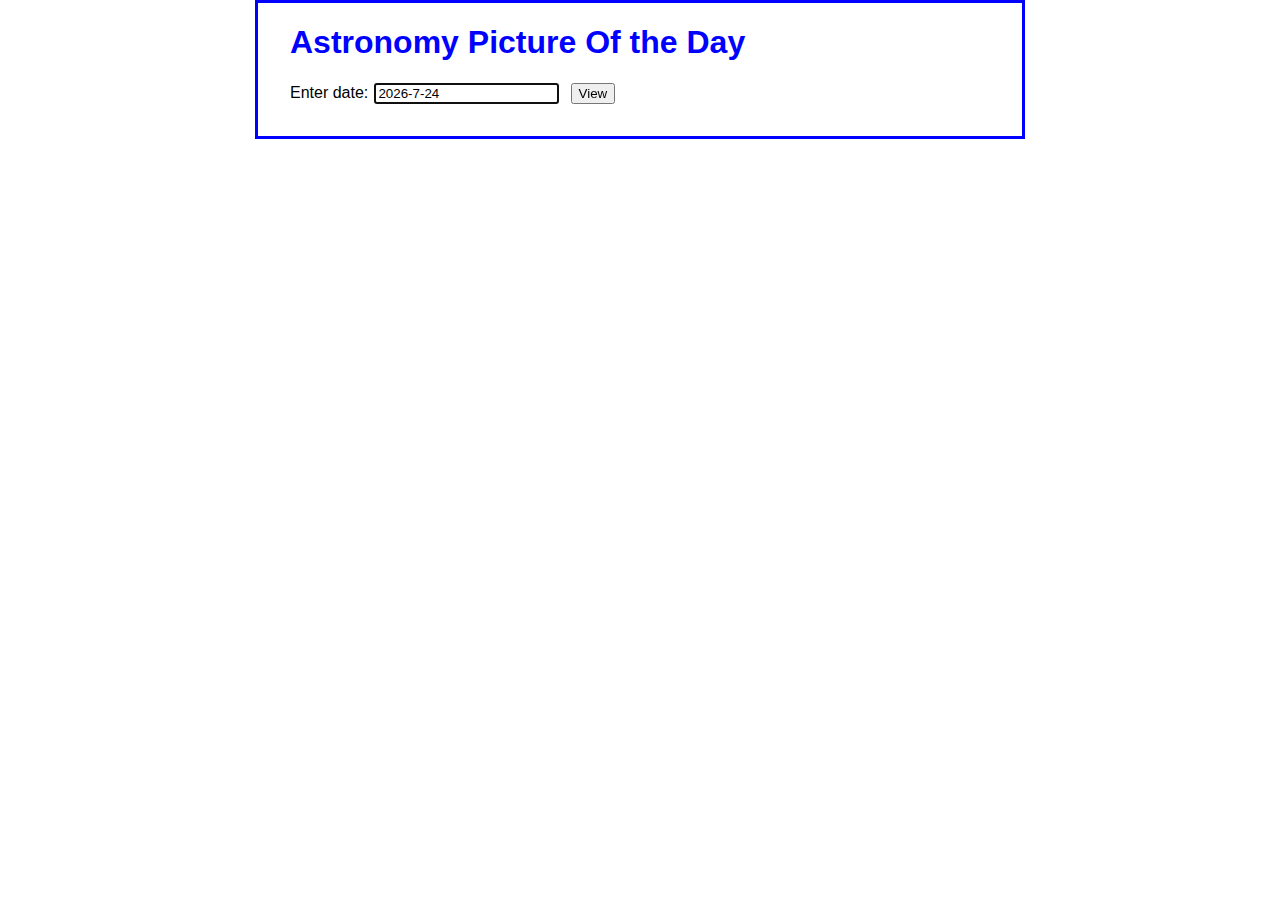
<file: astronomy_pod_ch18/index.html>
<!DOCTYPE html>
<html lang="en">
<head>
    <meta name="viewport" content="width=device-width, initial-scale=1">
    <title>NASA's APOD Photo Viewer</title>
    <link rel="stylesheet" href="apod.css">
</head>

<body>
    <main>
        <h1>Astronomy Picture Of the Day</h1>
        <div>
            <label for="date">Enter date:</label>
            <input type="text" name="date" id="date">
            <input type="button" id="view_button" value="View">
        </div>
        <div id="display"></div>
    </main>
    <script src="https://code.jquery.com/jquery-3.4.1.min.js"></script>
    <script src="apod.js"></script>
</body>
</html>
</file>
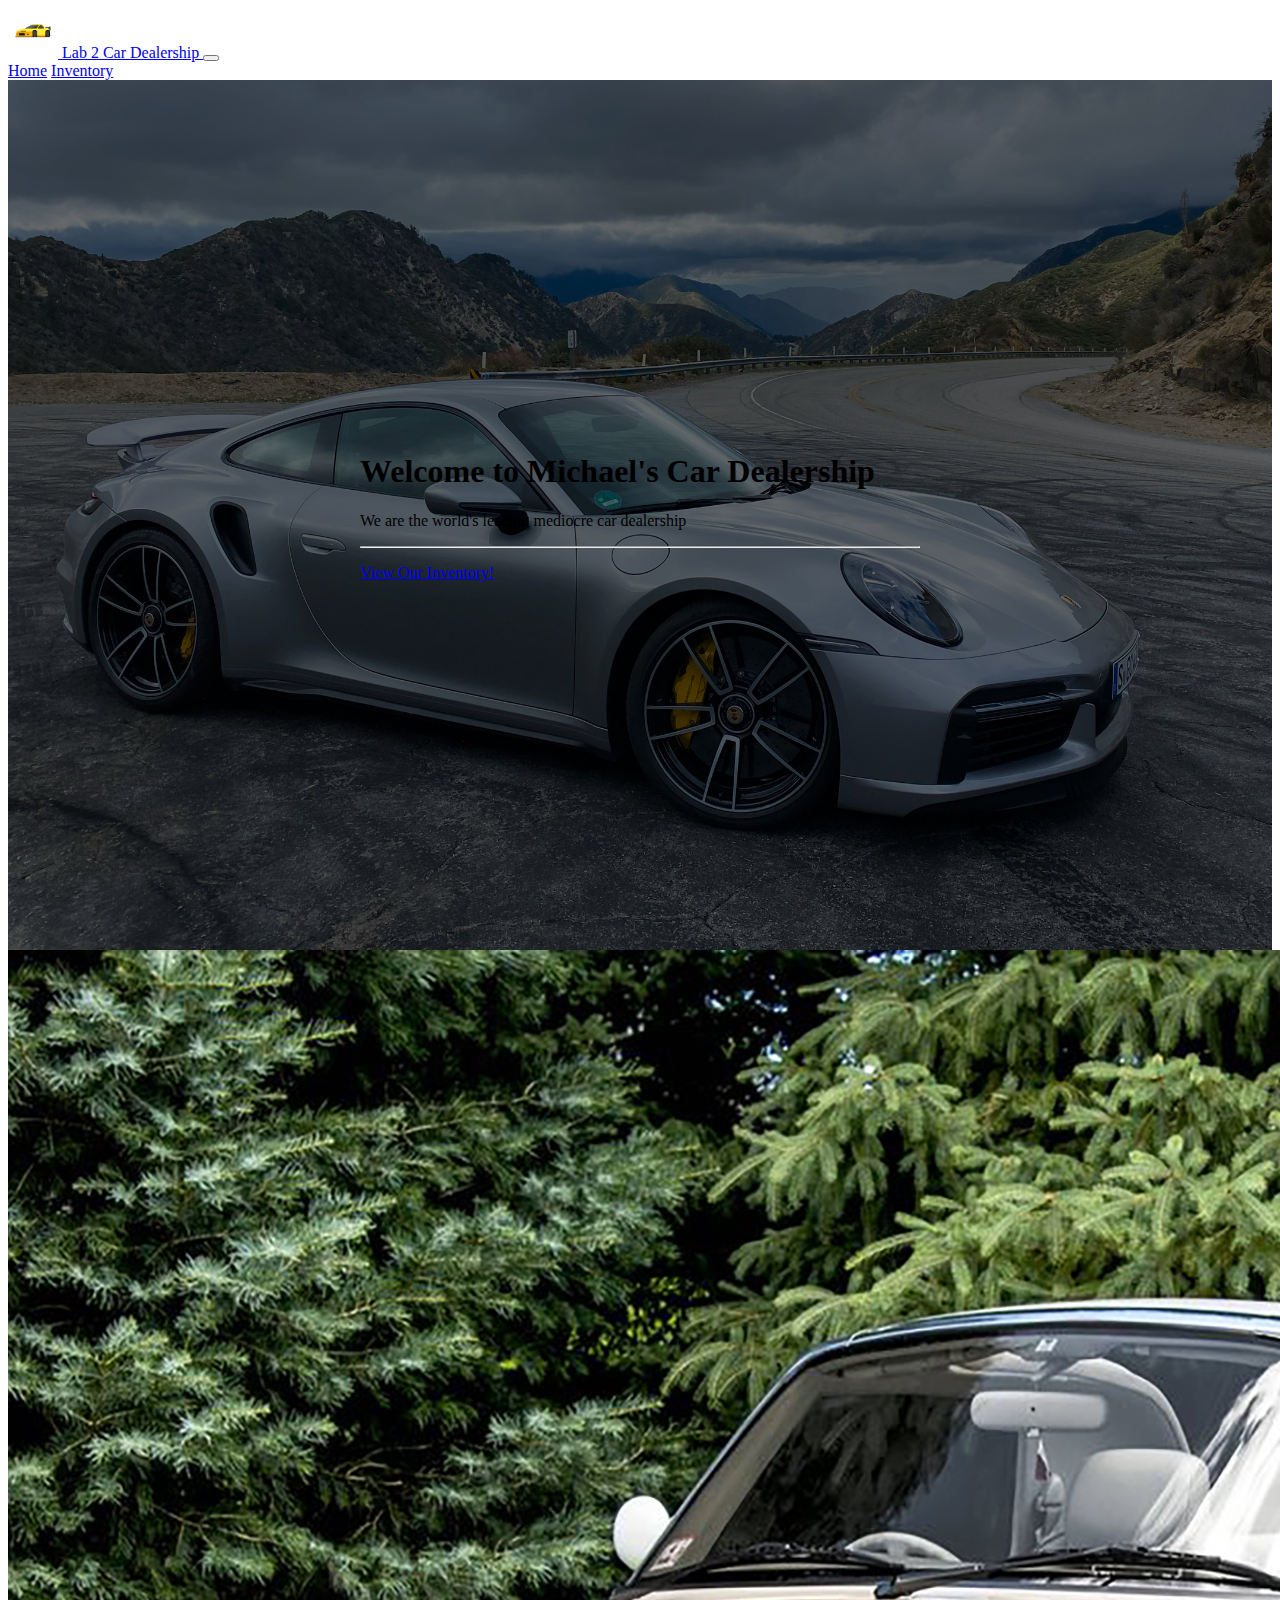
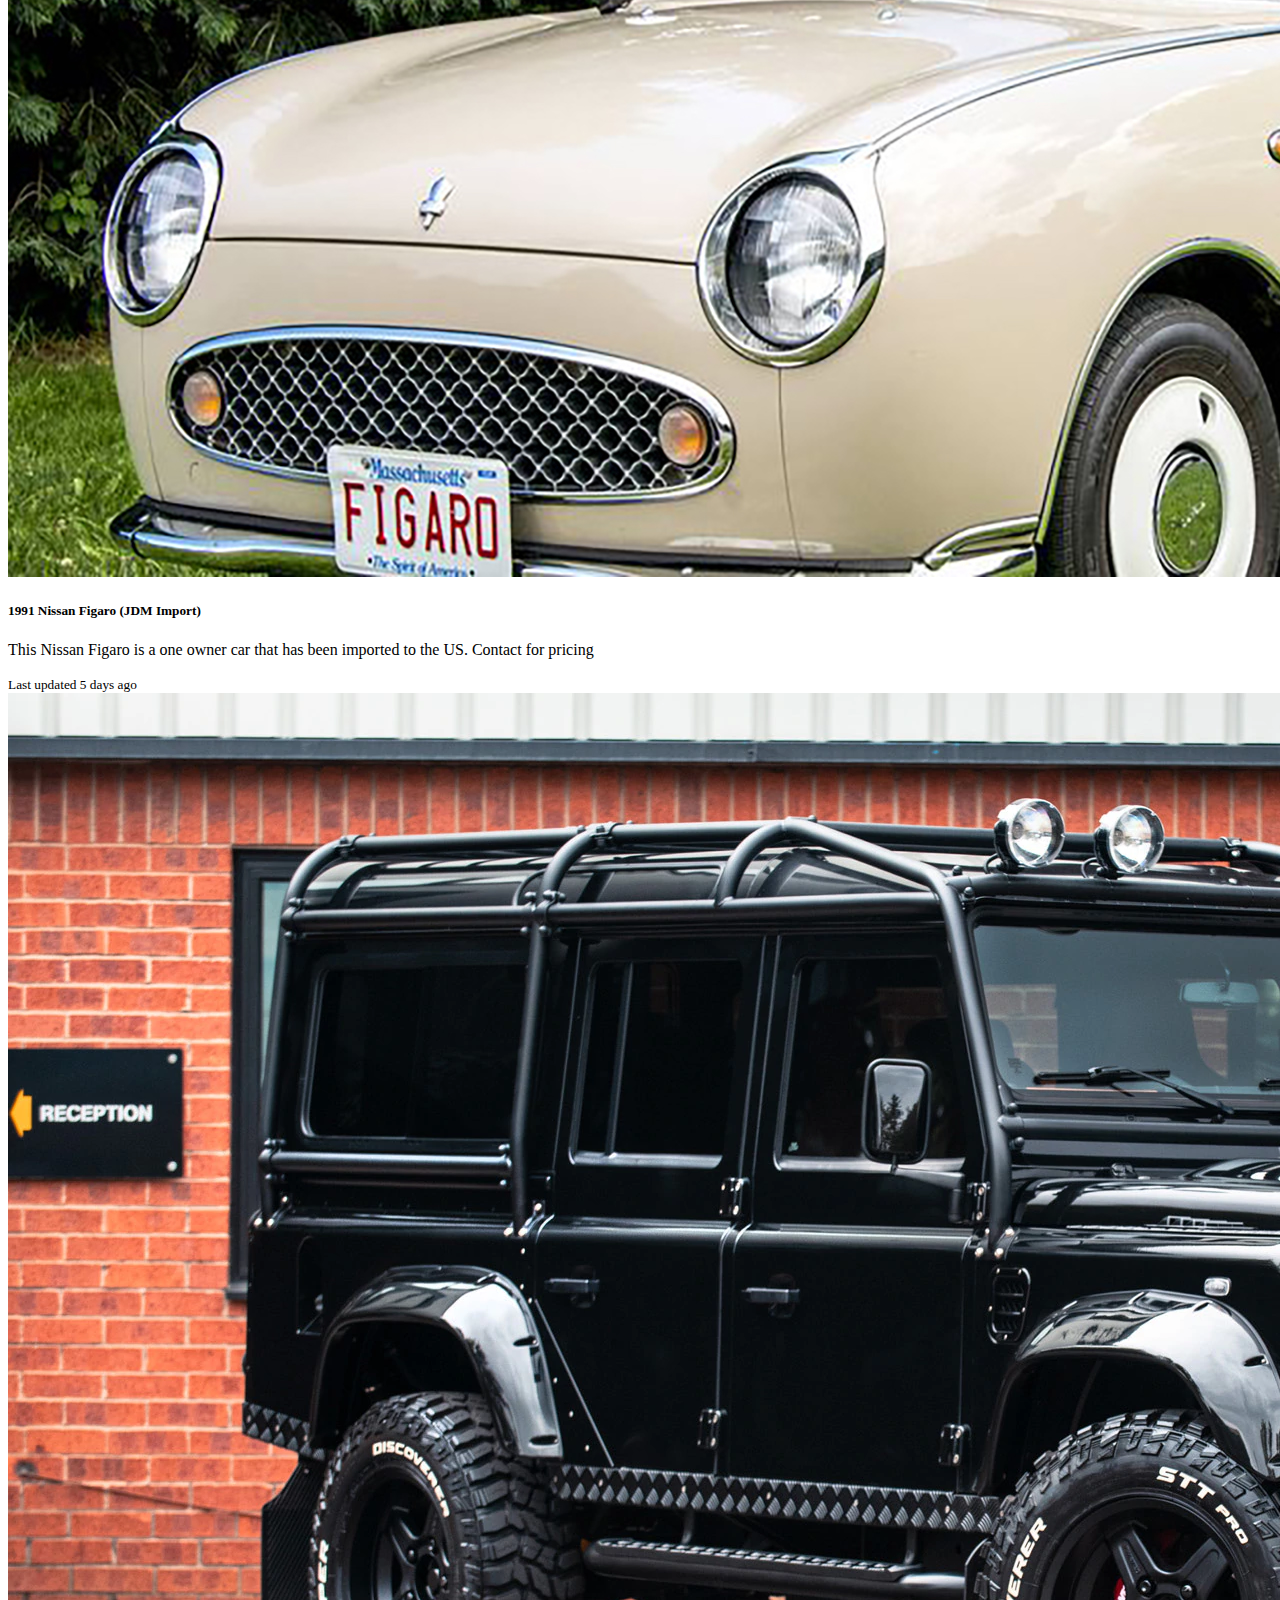
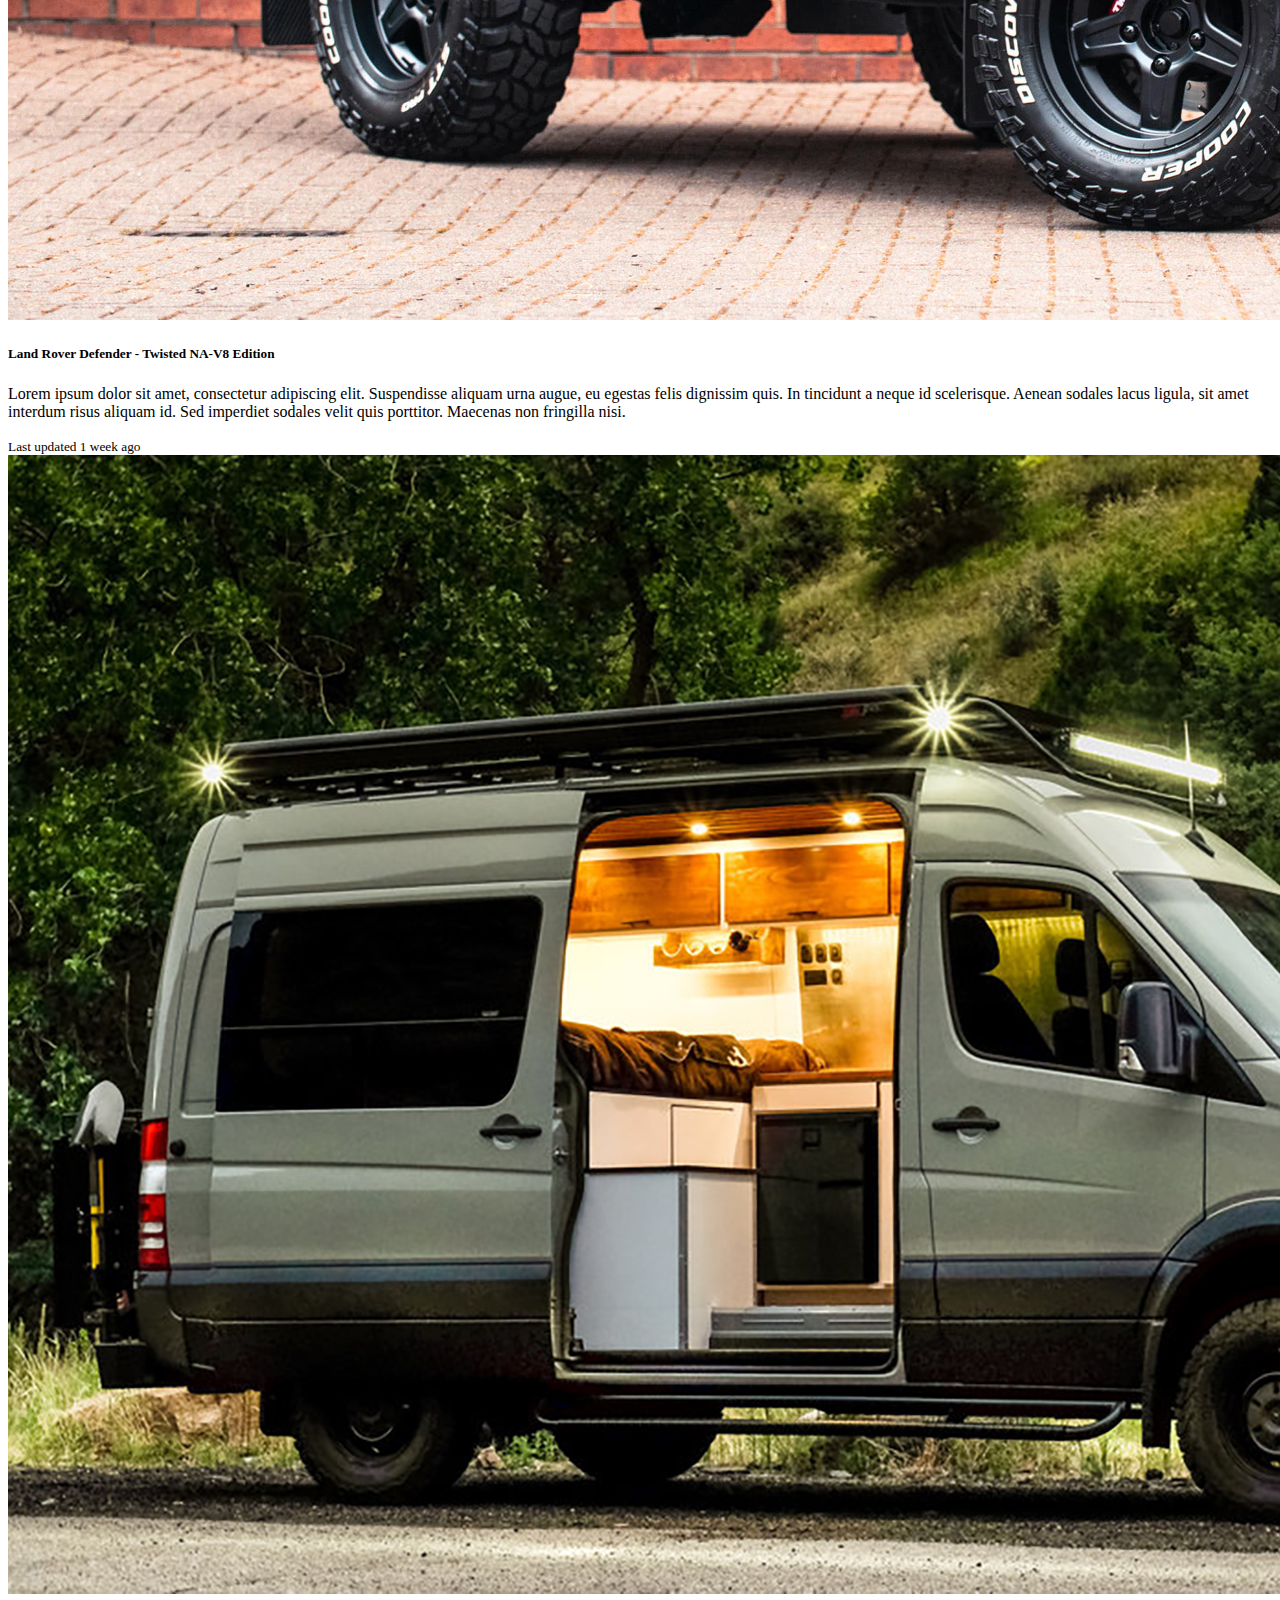
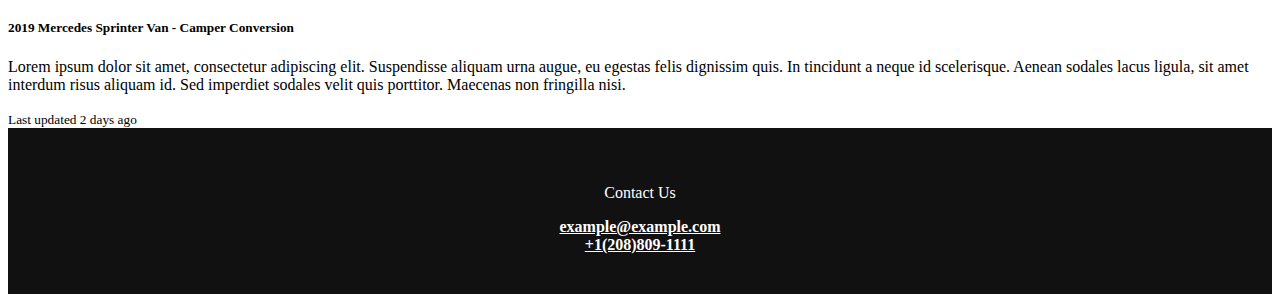
<file: Lab 8/index.html>
<!DOCTYPE html>
<html lang="en">
  <head>
    <meta charset="utf-8">
    <meta http-equiv="X-UA-Compatible" content="IE=edge">
    <meta name="viewport" content="width=device-width, initial-scale=1">
    <title>Car Dealership</title>
    <link rel="stylesheet" href="https://cdn.jsdelivr.net/npm/bootstrap@4.6.0/dist/css/bootstrap.min.css" integrity="sha384-B0vP5xmATw1+K9KRQjQERJvTumQW0nPEzvF6L/Z6nronJ3oUOFUFpCjEUQouq2+l" crossorigin="anonymous">

    <link rel="stylesheet" href="css/styles.css">

    <!-- Bootstrap -->
    <script src="https://code.jquery.com/jquery-3.5.1.slim.min.js" integrity="sha384-DfXdz2htPH0lsSSs5nCTpuj/zy4C+OGpamoFVy38MVBnE+IbbVYUew+OrCXaRkfj" crossorigin="anonymous"></script>

  </head>
  <body>
    <nav class="navbar navbar-expand-lg navbar-dark bg-dark">
        <a class="navbar-brand" href="index.html">
            <img src="assets/logo.png" width="50" height="50" class="d-inline-block align-top" alt="">
            Lab 2 Car Dealership
          </a>
        <button class="navbar-toggler" type="button" data-toggle="collapse" data-target="#navbarNavAltMarkup" aria-controls="navbarNavAltMarkup" aria-expanded="false" aria-label="Toggle navigation">
          <span class="navbar-toggler-icon"></span>
        </button>
        <div class="collapse navbar-collapse" id="navbarNavAltMarkup">
          <div class="navbar-nav">
            <a class="nav-item nav-link" href="#intro">Home</a>
            <a class="nav-item nav-link" href="#inventory">Inventory</a>
          </div>
        </div>
      </nav>
      <main>
        <section class="intro" id="intro">
          <div class="jumbotron text-white shadow rounded-0" style="background-image: url(assets/porsche1.jpg);">
            <h1 class="display-4">Welcome to Michael's Car Dealership</h1>
            <p class="lead">We are the world's leading mediocre car dealership</p>
            <hr class="my-4">
            <p class="lead">
              <a class="btn btn-secondary btn-lg" href="#inventory" role="button">View Our Inventory!</a>
            </p>
          </div>
        </section>
        <section class="car-inventory" id="inventory">
          <div class="card-group">
            <div class="card">
              <img src="assets/figaro.jpg" class="card-img-top" alt="picture of a Nissan Figaro">
              <div class="card-body">
                <h5 class="card-title">1991 Nissan Figaro (JDM Import)</h5>
                <p class="card-text">This Nissan Figaro is a one owner car that has been imported to the US. Contact for pricing</p>
              </div>
              <div class="card-footer">
                <small class="text-muted">Last updated 5 days ago</small>
              </div>
            </div>
            <div class="card">
              <img src="assets/landy.jpg" class="card-img-top" alt="Picture of a Land Rover Defender">
              <div class="card-body">
                <h5 class="card-title">Land Rover Defender - Twisted NA-V8 Edition</h5>
                <p class="card-text">Lorem ipsum dolor sit amet, consectetur adipiscing elit. Suspendisse aliquam urna augue, eu egestas felis dignissim quis. In tincidunt a neque id scelerisque. Aenean sodales lacus ligula, sit amet interdum risus aliquam id. Sed imperdiet sodales velit quis porttitor. Maecenas non fringilla nisi.</p>
              </div>
              <div class="card-footer">
                <small class="text-muted">Last updated 1 week ago</small>
              </div>
            </div>
            <div class="card">
              <img src="assets/sprinter.jpg" class="card-img-top" alt="Picture of a camper van Mercedes Sprinter Van conversion">
              <div class="card-body">
                <h5 class="card-title">2019 Mercedes Sprinter Van - Camper Conversion</h5>
                <p class="card-text">Lorem ipsum dolor sit amet, consectetur adipiscing elit. Suspendisse aliquam urna augue, eu egestas felis dignissim quis. In tincidunt a neque id scelerisque. Aenean sodales lacus ligula, sit amet interdum risus aliquam id. Sed imperdiet sodales velit quis porttitor. Maecenas non fringilla nisi.</p>
              </div>
              <div class="card-footer">
                <small class="text-muted">Last updated 2 days ago</small>
              </div>
            </div>
          </div>
        </section>
      </main>
      <footer class="footer">
        <p>Contact Us</p>
        <a href="example@example.com" class="footer__link">example@example.com</a><br>
        <a href="tel:12088099135" class="footer__link">+1(208)809-1111</a>
    </footer>

  <script src="https://code.jquery.com/jquery-3.5.1.slim.min.js" integrity="sha384-DfXdz2htPH0lsSSs5nCTpuj/zy4C+OGpamoFVy38MVBnE+IbbVYUew+OrCXaRkfj" crossorigin="anonymous"></script>
  <script src="https://cdn.jsdelivr.net/npm/bootstrap@4.6.0/dist/js/bootstrap.bundle.min.js" integrity="sha384-Piv4xVNRyMGpqkS2by6br4gNJ7DXjqk09RmUpJ8jgGtD7zP9yug3goQfGII0yAns" crossorigin="anonymous"></script>
  </body>
</html>
</file>
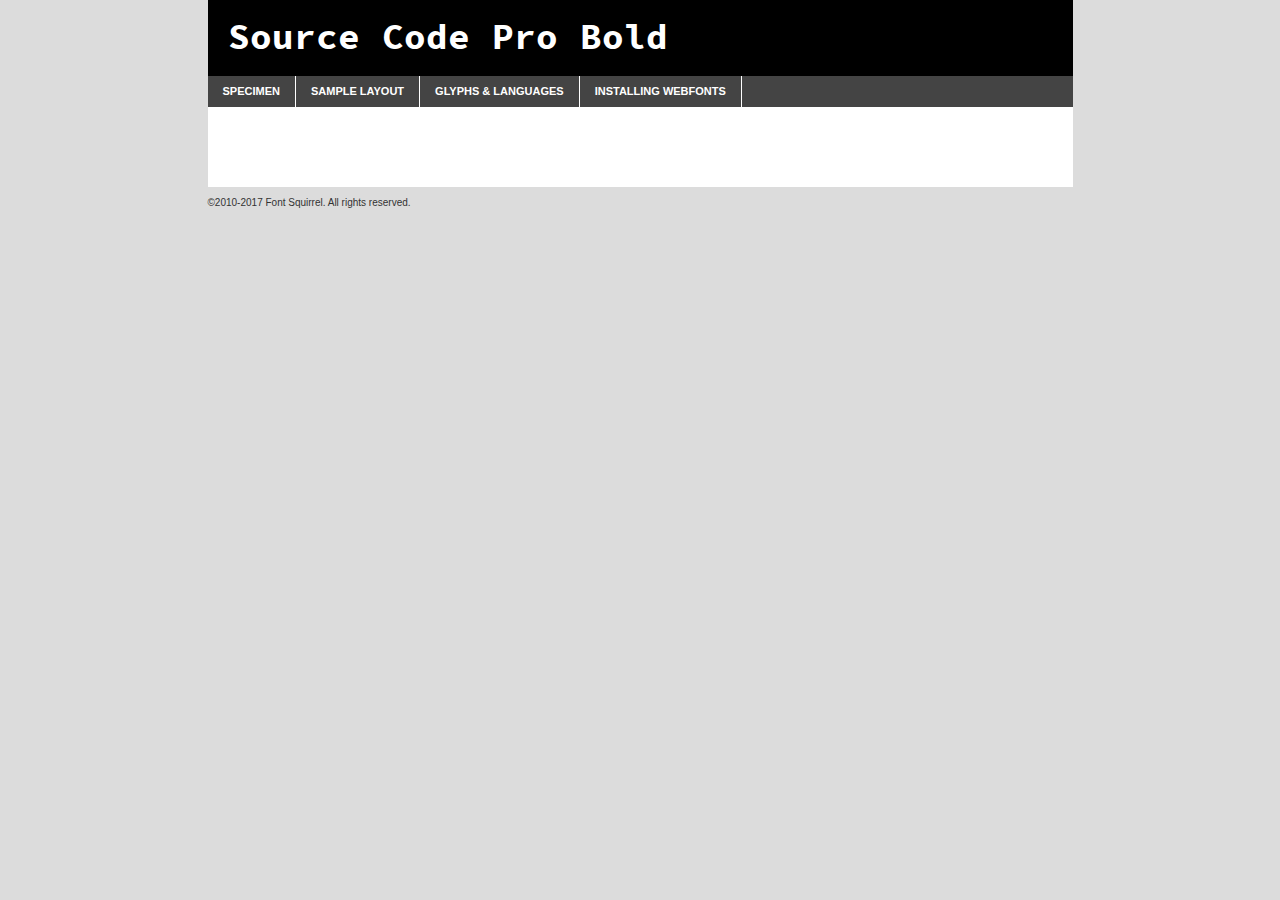
<file: Personal-Portfolio/css/sourcecodepro-bold-demo.html>
<!DOCTYPE html PUBLIC "-//W3C//DTD XHTML 1.0 Transitional//EN"
	"http://www.w3.org/TR/xhtml1/DTD/xhtml1-transitional.dtd">

<html xmlns="http://www.w3.org/1999/xhtml" xml:lang="en" lang="en">
<head>
	<meta http-equiv="Content-Type" content="text/html; charset=utf-8" />
	<script src="http://ajax.googleapis.com/ajax/libs/jquery/1.7.2/jquery.min.js" type="text/javascript" charset="utf-8"></script>
	<script type="text/javascript">
	(function($){$.fn.easyTabs=function(option){var param=jQuery.extend({fadeSpeed:"fast",defaultContent:1,activeClass:'active'},option);$(this).each(function(){var thisId="#"+this.id;if(param.defaultContent==''){param.defaultContent=1;}
	if(typeof param.defaultContent=="number")
	{var defaultTab=$(thisId+" .tabs li:eq("+(param.defaultContent-1)+") a").attr('href').substr(1);}else{var defaultTab=param.defaultContent;}
	$(thisId+" .tabs li a").each(function(){var tabToHide=$(this).attr('href').substr(1);$("#"+tabToHide).addClass('easytabs-tab-content');});hideAll();changeContent(defaultTab);function hideAll(){$(thisId+" .easytabs-tab-content").hide();}
	function changeContent(tabId){hideAll();$(thisId+" .tabs li").removeClass(param.activeClass);$(thisId+" .tabs li a[href=#"+tabId+"]").closest('li').addClass(param.activeClass);if(param.fadeSpeed!="none")
	{$(thisId+" #"+tabId).fadeIn(param.fadeSpeed);}else{$(thisId+" #"+tabId).show();}}
	$(thisId+" .tabs li").click(function(){var tabId=$(this).find('a').attr('href').substr(1);changeContent(tabId);return false;});});}})(jQuery);
	</script>
	<link rel="stylesheet" href="specimen_files/specimen_stylesheet.css" type="text/css" charset="utf-8" />
	<link rel="stylesheet" href="stylesheet.css" type="text/css" charset="utf-8" />

	<style type="text/css">
					body{
				font-family: 'source_code_probold';
							}
		</style>

	<title>Source Code Pro Bold Specimen</title>
	
	
	<script type="text/javascript" charset="utf-8">
		$(document).ready(function() {
			$('#container').easyTabs({defaultContent:1});
		});
	</script>
</head>

<body>
<div id="container">
	<div id="header">
		Source Code Pro Bold	</div>
	<ul class="tabs">
		<li><a href="#specimen">Specimen</a></li>
		<li><a href="#layout">Sample Layout</a></li>
				<li><a href="#glyphs">Glyphs &amp; Languages</a></li>
		<li><a href="#installing">Installing Webfonts</a></li>
		
	</ul>
	
	<div id="main_content">

		
			<div id="specimen">
		
				<div class="section">
					<div class="grid12 firstcol">
						<div class="huge">AaBb</div>
					</div>
				</div>
		
				<div class="section">
					<div class="glyph_range">A&#x200B;B&#x200b;C&#x200b;D&#x200b;E&#x200b;F&#x200b;G&#x200b;H&#x200b;I&#x200b;J&#x200b;K&#x200b;L&#x200b;M&#x200b;N&#x200b;O&#x200b;P&#x200b;Q&#x200b;R&#x200b;S&#x200b;T&#x200b;U&#x200b;V&#x200b;W&#x200b;X&#x200b;Y&#x200b;Z&#x200b;a&#x200b;b&#x200b;c&#x200b;d&#x200b;e&#x200b;f&#x200b;g&#x200b;h&#x200b;i&#x200b;j&#x200b;k&#x200b;l&#x200b;m&#x200b;n&#x200b;o&#x200b;p&#x200b;q&#x200b;r&#x200b;s&#x200b;t&#x200b;u&#x200b;v&#x200b;w&#x200b;x&#x200b;y&#x200b;z&#x200b;1&#x200b;2&#x200b;3&#x200b;4&#x200b;5&#x200b;6&#x200b;7&#x200b;8&#x200b;9&#x200b;0&#x200b;&amp;&#x200b;.&#x200b;,&#x200b;?&#x200b;!&#x200b;&#64;&#x200b;(&#x200b;)&#x200b;#&#x200b;$&#x200b;%&#x200b;*&#x200b;+&#x200b;-&#x200b;=&#x200b;:&#x200b;;</div>
				</div>
				<div class="section">
					<div class="grid12 firstcol">
						<table class="sample_table">
							<tr><td>10</td><td class="size10">abcdefghijklmnopqrstuvwxyzABCDEFGHIJKLMNOPQRSTUVWXYZ0123456789abcdefghijklmnopqrstuvwxyzABCDEFGHIJKLMNOPQRSTUVWXYZ0123456789abcdefghijklmnopqrstuvwxyzABCDEFGHIJKLMNOPQRSTUVWXYZ</td></tr>
							<tr><td>11</td><td class="size11">abcdefghijklmnopqrstuvwxyzABCDEFGHIJKLMNOPQRSTUVWXYZ0123456789abcdefghijklmnopqrstuvwxyzABCDEFGHIJKLMNOPQRSTUVWXYZ0123456789abcdefghijklmnopqrstuvwxyzABCDEFGHIJKLMNOPQRSTUVWXYZ</td></tr>
							<tr><td>12</td><td class="size12">abcdefghijklmnopqrstuvwxyzABCDEFGHIJKLMNOPQRSTUVWXYZ0123456789abcdefghijklmnopqrstuvwxyzABCDEFGHIJKLMNOPQRSTUVWXYZ0123456789abcdefghijklmnopqrstuvwxyzABCDEFGHIJKLMNOPQRSTUVWXYZ</td></tr>
							<tr><td>13</td><td class="size13">abcdefghijklmnopqrstuvwxyzABCDEFGHIJKLMNOPQRSTUVWXYZ0123456789abcdefghijklmnopqrstuvwxyzABCDEFGHIJKLMNOPQRSTUVWXYZ0123456789abcdefghijklmnopqrstuvwxyzABCDEFGHIJKLMNOPQRSTUVWXYZ</td></tr>
							<tr><td>14</td><td class="size14">abcdefghijklmnopqrstuvwxyzABCDEFGHIJKLMNOPQRSTUVWXYZ0123456789abcdefghijklmnopqrstuvwxyzABCDEFGHIJKLMNOPQRSTUVWXYZ0123456789abcdefghijklmnopqrstuvwxyzABCDEFGHIJKLMNOPQRSTUVWXYZ</td></tr>
							<tr><td>16</td><td class="size16">abcdefghijklmnopqrstuvwxyzABCDEFGHIJKLMNOPQRSTUVWXYZ0123456789abcdefghijklmnopqrstuvwxyzABCDEFGHIJKLMNOPQRSTUVWXYZ</td></tr>
							<tr><td>18</td><td class="size18">abcdefghijklmnopqrstuvwxyzABCDEFGHIJKLMNOPQRSTUVWXYZ0123456789abcdefghijklmnopqrstuvwxyzABCDEFGHIJKLMNOPQRSTUVWXYZ</td></tr>
							<tr><td>20</td><td class="size20">abcdefghijklmnopqrstuvwxyzABCDEFGHIJKLMNOPQRSTUVWXYZ0123456789abcdefghijklmnopqrstuvwxyzABCDEFGHIJKLMNOPQRSTUVWXYZ</td></tr>
							<tr><td>24</td><td class="size24">abcdefghijklmnopqrstuvwxyzABCDEFGHIJKLMNOPQRSTUVWXYZ0123456789abcdefghijklmnopqrstuvwxyzABCDEFGHIJKLMNOPQRSTUVWXYZ</td></tr>
							<tr><td>30</td><td class="size30">abcdefghijklmnopqrstuvwxyzABCDEFGHIJKLMNOPQRSTUVWXYZ0123456789abcdefghijklmnopqrstuvwxyzABCDEFGHIJKLMNOPQRSTUVWXYZ</td></tr>
							<tr><td>36</td><td class="size36">abcdefghijklmnopqrstuvwxyzABCDEFGHIJKLMNOPQRSTUVWXYZ0123456789abcdefghijklmnopqrstuvwxyzABCDEFGHIJKLMNOPQRSTUVWXYZ</td></tr>
							<tr><td>48</td><td class="size48">abcdefghijklmnopqrstuvwxyzABCDEFGHIJKLMNOPQRSTUVWXYZ0123456789abcdefghijklmnopqrstuvwxyzABCDEFGHIJKLMNOPQRSTUVWXYZ</td></tr>
							<tr><td>60</td><td class="size60">abcdefghijklmnopqrstuvwxyzABCDEFGHIJKLMNOPQRSTUVWXYZ0123456789abcdefghijklmnopqrstuvwxyzABCDEFGHIJKLMNOPQRSTUVWXYZ</td></tr>
							<tr><td>72</td><td class="size72">abcdefghijklmnopqrstuvwxyzABCDEFGHIJKLMNOPQRSTUVWXYZ0123456789abcdefghijklmnopqrstuvwxyzABCDEFGHIJKLMNOPQRSTUVWXYZ</td></tr>
							<tr><td>90</td><td class="size90">abcdefghijklmnopqrstuvwxyzABCDEFGHIJKLMNOPQRSTUVWXYZ0123456789abcdefghijklmnopqrstuvwxyzABCDEFGHIJKLMNOPQRSTUVWXYZ</td></tr>
						</table>
				
					</div>
			
				</div>
		
		
		
								<div class="section" id="bodycomparison">


										<div id="xheight">
				<div class="fontbody">&#x25FC;&#x25FC;&#x25FC;&#x25FC;&#x25FC;&#x25FC;&#x25FC;&#x25FC;&#x25FC;&#x25FC;&#x25FC;&#x25FC;&#x25FC;&#x25FC;&#x25FC;&#x25FC;&#x25FC;&#x25FC;&#x25FC;&#x25FC;&#x25FC;&#x25FC;&#x25FC;&#x25FC;&#x25FC;&#x25FC;&#x25FC;&#x25FC;&#x25FC;&#x25FC;&#x25FC;&#x25FC;&#x25FC;&#x25FC;&#x25FC;&#x25FC;&#x25FC;&#x25FC;&#x25FC;&#x25FC;&#x25FC;&#x25FC;&#x25FC;&#x25FC;&#x25FC;&#x25FC;&#x25FC;&#x25FC;&#x25FC;&#x25FC;&#x25FC;&#x25FC;&#x25FC;&#x25FC;&#x25FC;&#x25FC;&#x25FC;&#x25FC;&#x25FC;&#x25FC;&#x25FC;&#x25FC;&#x25FC;&#x25FC;&#x25FC;&#x25FC;&#x25FC;&#x25FC;&#x25FC;&#x25FC;&#x25FC;&#x25FC;&#x25FC;&#x25FC;&#x25FC;&#x25FC;&#x25FC;&#x25FC;&#x25FC;&#x25FC;&#x25FC;&#x25FC;&#x25FC;&#x25FC;&#x25FC;&#x25FC;&#x25FC;&#x25FC;&#x25FC;&#x25FC;&#x25FC;&#x25FC;&#x25FC;&#x25FC;&#x25FC;&#x25FC;&#x25FC;&#x25FC;&#x25FC;body</div><div class="arialbody">body</div><div class="verdanabody">body</div><div class="georgiabody">body</div></div>
										<div class="fontbody" style="z-index:1">
											body<span>Source Code Pro Bold</span>
										</div>
										<div class="arialbody" style="z-index:1">
											body<span>Arial</span>
										</div>
										<div class="verdanabody" style="z-index:1">
											body<span>Verdana</span>
										</div>
										<div class="georgiabody" style="z-index:1">
											body<span>Georgia</span>
										</div>



								</div>
		
		
				<div class="section psample psample_row1" id="">
					
					<div class="grid2 firstcol">
						<p class="size10"><span>10.</span>Aenean lacinia bibendum nulla sed consectetur. Fusce dapibus, tellus ac cursus commodo, tortor mauris condimentum nibh, ut fermentum massa justo sit amet risus. Nullam id dolor id nibh ultricies vehicula ut id elit. Cum sociis natoque penatibus et magnis dis parturient montes, nascetur ridiculus mus. Nulla vitae elit libero, a pharetra augue.</p>
			
					</div>
					<div class="grid3">
						<p class="size11"><span>11.</span>Aenean lacinia bibendum nulla sed consectetur. Fusce dapibus, tellus ac cursus commodo, tortor mauris condimentum nibh, ut fermentum massa justo sit amet risus. Nullam id dolor id nibh ultricies vehicula ut id elit. Cum sociis natoque penatibus et magnis dis parturient montes, nascetur ridiculus mus. Nulla vitae elit libero, a pharetra augue.</p>
			
					</div>
					<div class="grid3">
						<p class="size12"><span>12.</span>Aenean lacinia bibendum nulla sed consectetur. Fusce dapibus, tellus ac cursus commodo, tortor mauris condimentum nibh, ut fermentum massa justo sit amet risus. Nullam id dolor id nibh ultricies vehicula ut id elit. Cum sociis natoque penatibus et magnis dis parturient montes, nascetur ridiculus mus. Nulla vitae elit libero, a pharetra augue.</p>
			
					</div>
					<div class="grid4">
						<p class="size13"><span>13.</span>Aenean lacinia bibendum nulla sed consectetur. Fusce dapibus, tellus ac cursus commodo, tortor mauris condimentum nibh, ut fermentum massa justo sit amet risus. Nullam id dolor id nibh ultricies vehicula ut id elit. Cum sociis natoque penatibus et magnis dis parturient montes, nascetur ridiculus mus. Nulla vitae elit libero, a pharetra augue.</p>
			
					</div>
					<div class="white_blend"></div>
					
				</div>
				<div class="section psample psample_row2" id="">
					<div class="grid3 firstcol">
						<p class="size14"><span>14.</span>Aenean lacinia bibendum nulla sed consectetur. Fusce dapibus, tellus ac cursus commodo, tortor mauris condimentum nibh, ut fermentum massa justo sit amet risus. Nullam id dolor id nibh ultricies vehicula ut id elit. Cum sociis natoque penatibus et magnis dis parturient montes, nascetur ridiculus mus. Nulla vitae elit libero, a pharetra augue.</p>
			
					</div>
					<div class="grid4">
						<p class="size16"><span>16.</span>Aenean lacinia bibendum nulla sed consectetur. Fusce dapibus, tellus ac cursus commodo, tortor mauris condimentum nibh, ut fermentum massa justo sit amet risus. Nullam id dolor id nibh ultricies vehicula ut id elit. Cum sociis natoque penatibus et magnis dis parturient montes, nascetur ridiculus mus. Nulla vitae elit libero, a pharetra augue.</p>
			
					</div>
					<div class="grid5">
						<p class="size18"><span>18.</span>Aenean lacinia bibendum nulla sed consectetur. Fusce dapibus, tellus ac cursus commodo, tortor mauris condimentum nibh, ut fermentum massa justo sit amet risus. Nullam id dolor id nibh ultricies vehicula ut id elit. Cum sociis natoque penatibus et magnis dis parturient montes, nascetur ridiculus mus. Nulla vitae elit libero, a pharetra augue.</p>
			
					</div>

					<div class="white_blend"></div>

				</div>
				
				<div class="section psample psample_row3" id="">
					<div class="grid5 firstcol">
						<p class="size20"><span>20.</span>Aenean lacinia bibendum nulla sed consectetur. Fusce dapibus, tellus ac cursus commodo, tortor mauris condimentum nibh, ut fermentum massa justo sit amet risus. Nullam id dolor id nibh ultricies vehicula ut id elit. Cum sociis natoque penatibus et magnis dis parturient montes, nascetur ridiculus mus. Nulla vitae elit libero, a pharetra augue.</p>
					</div>
					<div class="grid7">
						<p class="size24"><span>24.</span>Aenean lacinia bibendum nulla sed consectetur. Fusce dapibus, tellus ac cursus commodo, tortor mauris condimentum nibh, ut fermentum massa justo sit amet risus. Nullam id dolor id nibh ultricies vehicula ut id elit. Cum sociis natoque penatibus et magnis dis parturient montes, nascetur ridiculus mus. Nulla vitae elit libero, a pharetra augue.</p>
					</div>
					
					<div class="white_blend"></div>
					
				</div>
				
				<div class="section psample psample_row4" id="">
					<div class="grid12 firstcol">
						<p class="size30"><span>30.</span>Aenean lacinia bibendum nulla sed consectetur. Fusce dapibus, tellus ac cursus commodo, tortor mauris condimentum nibh, ut fermentum massa justo sit amet risus. Nullam id dolor id nibh ultricies vehicula ut id elit. Cum sociis natoque penatibus et magnis dis parturient montes, nascetur ridiculus mus. Nulla vitae elit libero, a pharetra augue.</p>
					</div>
					<div class="white_blend"></div>
					
				</div>
				
				
				
				<div class="section psample psample_row1 fullreverse">
					<div class="grid2 firstcol">
						<p class="size10"><span>10.</span>Aenean lacinia bibendum nulla sed consectetur. Fusce dapibus, tellus ac cursus commodo, tortor mauris condimentum nibh, ut fermentum massa justo sit amet risus. Nullam id dolor id nibh ultricies vehicula ut id elit. Cum sociis natoque penatibus et magnis dis parturient montes, nascetur ridiculus mus. Nulla vitae elit libero, a pharetra augue.</p>
			
					</div>
					<div class="grid3">
						<p class="size11"><span>11.</span>Aenean lacinia bibendum nulla sed consectetur. Fusce dapibus, tellus ac cursus commodo, tortor mauris condimentum nibh, ut fermentum massa justo sit amet risus. Nullam id dolor id nibh ultricies vehicula ut id elit. Cum sociis natoque penatibus et magnis dis parturient montes, nascetur ridiculus mus. Nulla vitae elit libero, a pharetra augue.</p>
			
					</div>
					<div class="grid3">
						<p class="size12"><span>12.</span>Aenean lacinia bibendum nulla sed consectetur. Fusce dapibus, tellus ac cursus commodo, tortor mauris condimentum nibh, ut fermentum massa justo sit amet risus. Nullam id dolor id nibh ultricies vehicula ut id elit. Cum sociis natoque penatibus et magnis dis parturient montes, nascetur ridiculus mus. Nulla vitae elit libero, a pharetra augue.</p>
			
					</div>
					<div class="grid4">
						<p class="size13"><span>13.</span>Aenean lacinia bibendum nulla sed consectetur. Fusce dapibus, tellus ac cursus commodo, tortor mauris condimentum nibh, ut fermentum massa justo sit amet risus. Nullam id dolor id nibh ultricies vehicula ut id elit. Cum sociis natoque penatibus et magnis dis parturient montes, nascetur ridiculus mus. Nulla vitae elit libero, a pharetra augue.</p>
			
					</div>
					<div class="black_blend"></div>
					
				</div>
				
				<div class="section psample psample_row2 fullreverse">
					<div class="grid3 firstcol">
						<p class="size14"><span>14.</span>Aenean lacinia bibendum nulla sed consectetur. Fusce dapibus, tellus ac cursus commodo, tortor mauris condimentum nibh, ut fermentum massa justo sit amet risus. Nullam id dolor id nibh ultricies vehicula ut id elit. Cum sociis natoque penatibus et magnis dis parturient montes, nascetur ridiculus mus. Nulla vitae elit libero, a pharetra augue.</p>
			
					</div>
					<div class="grid4">
						<p class="size16"><span>16.</span>Aenean lacinia bibendum nulla sed consectetur. Fusce dapibus, tellus ac cursus commodo, tortor mauris condimentum nibh, ut fermentum massa justo sit amet risus. Nullam id dolor id nibh ultricies vehicula ut id elit. Cum sociis natoque penatibus et magnis dis parturient montes, nascetur ridiculus mus. Nulla vitae elit libero, a pharetra augue.</p>
			
					</div>
					<div class="grid5">
						<p class="size18"><span>18.</span>Aenean lacinia bibendum nulla sed consectetur. Fusce dapibus, tellus ac cursus commodo, tortor mauris condimentum nibh, ut fermentum massa justo sit amet risus. Nullam id dolor id nibh ultricies vehicula ut id elit. Cum sociis natoque penatibus et magnis dis parturient montes, nascetur ridiculus mus. Nulla vitae elit libero, a pharetra augue.</p>
			
					</div>
					<div class="black_blend"></div>

				</div>
				
				<div class="section psample fullreverse psample_row3" id="">
					<div class="grid5 firstcol">
						<p class="size20"><span>20.</span>Aenean lacinia bibendum nulla sed consectetur. Fusce dapibus, tellus ac cursus commodo, tortor mauris condimentum nibh, ut fermentum massa justo sit amet risus. Nullam id dolor id nibh ultricies vehicula ut id elit. Cum sociis natoque penatibus et magnis dis parturient montes, nascetur ridiculus mus. Nulla vitae elit libero, a pharetra augue.</p>
					</div>
					<div class="grid7">
						<p class="size24"><span>24.</span>Aenean lacinia bibendum nulla sed consectetur. Fusce dapibus, tellus ac cursus commodo, tortor mauris condimentum nibh, ut fermentum massa justo sit amet risus. Nullam id dolor id nibh ultricies vehicula ut id elit. Cum sociis natoque penatibus et magnis dis parturient montes, nascetur ridiculus mus. Nulla vitae elit libero, a pharetra augue.</p>
					</div>
					
					<div class="black_blend"></div>
					
				</div>
				
				<div class="section psample fullreverse psample_row4" id="" style="border-bottom: 20px #000 solid;">
					<div class="grid12 firstcol">
						<p class="size30"><span>30.</span>Aenean lacinia bibendum nulla sed consectetur. Fusce dapibus, tellus ac cursus commodo, tortor mauris condimentum nibh, ut fermentum massa justo sit amet risus. Nullam id dolor id nibh ultricies vehicula ut id elit. Cum sociis natoque penatibus et magnis dis parturient montes, nascetur ridiculus mus. Nulla vitae elit libero, a pharetra augue.</p>
					</div>
					<div class="black_blend"></div>
					
				</div>
				
				
				
				
			</div>
			
			<div id="layout">
				
				<div class="section">
					
					<div class="grid12 firstcol">
						<h1>Lorem Ipsum Dolor</h1>
						<h2>Etiam porta sem malesuada magna mollis euismod</h2>
						
						<p class="byline">By <a href="#link">Aenean Lacinia</a></p>
					</div>
				</div>
				<div class="section">
					<div class="grid8 firstcol">
						<p class="large">Donec sed odio dui. Morbi leo risus, porta ac consectetur ac, vestibulum at eros. Fusce dapibus, tellus ac cursus commodo, tortor mauris condimentum nibh, ut fermentum massa justo sit amet risus. </p>

						
						<h3>Pellentesque ornare sem</h3>

						<p>Maecenas sed diam eget risus varius blandit sit amet non magna. Maecenas faucibus mollis interdum. Donec ullamcorper nulla non metus auctor fringilla. Nullam id dolor id nibh ultricies vehicula ut id elit. Nullam id dolor id nibh ultricies vehicula ut id elit. </p>

						<p>Aenean eu leo quam. Pellentesque ornare sem lacinia quam venenatis vestibulum. Lorem ipsum dolor sit amet, consectetur adipiscing elit. Cum sociis natoque penatibus et magnis dis parturient montes, nascetur ridiculus mus. </p>

						<p>Nulla vitae elit libero, a pharetra augue. Praesent commodo cursus magna, vel scelerisque nisl consectetur et. Aenean lacinia bibendum nulla sed consectetur. </p>

						<p>Nullam quis risus eget urna mollis ornare vel eu leo. Nullam quis risus eget urna mollis ornare vel eu leo. Maecenas sed diam eget risus varius blandit sit amet non magna. Donec ullamcorper nulla non metus auctor fringilla. </p>

						<h3>Cras mattis consectetur</h3>

						<p>Aenean eu leo quam. Pellentesque ornare sem lacinia quam venenatis vestibulum. Aenean lacinia bibendum nulla sed consectetur. Integer posuere erat a ante venenatis dapibus posuere velit aliquet. Cras mattis consectetur purus sit amet fermentum. </p>

						<p>Nullam id dolor id nibh ultricies vehicula ut id elit. Nullam quis risus eget urna mollis ornare vel eu leo. Cras mattis consectetur purus sit amet fermentum.</p>
					</div>
					
					<div class="grid4 sidebar">
						
						<div class="box reverse">
							<p class="last">Nullam quis risus eget urna mollis ornare vel eu leo. Donec ullamcorper nulla non metus auctor fringilla. Cras mattis consectetur purus sit amet fermentum. Sed posuere consectetur est at lobortis. Lorem ipsum dolor sit amet, consectetur adipiscing elit. </p>
						</div>
						
						<p class="caption">Maecenas sed diam eget risus varius.</p>

						<p>Vestibulum id ligula porta felis euismod semper. Integer posuere erat a ante venenatis dapibus posuere velit aliquet. Vestibulum id ligula porta felis euismod semper. Sed posuere consectetur est at lobortis. Maecenas sed diam eget risus varius blandit sit amet non magna. Fusce dapibus, tellus ac cursus commodo, tortor mauris condimentum nibh, ut fermentum massa justo sit amet risus. </p>

					

						<p>Duis mollis, est non commodo luctus, nisi erat porttitor ligula, eget lacinia odio sem nec elit. Aenean lacinia bibendum nulla sed consectetur. Vivamus sagittis lacus vel augue laoreet rutrum faucibus dolor auctor. Aenean lacinia bibendum nulla sed consectetur. Nullam quis risus eget urna mollis ornare vel eu leo. </p>

						<p>Praesent commodo cursus magna, vel scelerisque nisl consectetur et. Donec ullamcorper nulla non metus auctor fringilla. Maecenas faucibus mollis interdum. Fusce dapibus, tellus ac cursus commodo, tortor mauris condimentum nibh, ut fermentum massa justo sit amet risus. </p>

					</div>
				</div>
				
			</div>


			



		<div id="glyphs">
			<div class="section">
				<div class="grid12 firstcol">
			
				<h1>Language Support</h1>
				<p>The subset of Source Code Pro Bold in this kit supports the following languages:<br />
			
					Albanian, Basque, Breton, Chamorro, Danish, Dutch, English, Faroese, Finnish, French, Frisian, Galician, German, Icelandic, Italian, Malagasy, Norwegian, Portuguese, Spanish, Alsatian, Aragonese, Arapaho, Arrernte, Asturian, Aymara, Bislama, Cebuano, Corsican, Fijian, French_creole, Genoese, Gilbertese, Greenlandic, Haitian_creole, Hiligaynon, Hmong, Hopi, Ibanag, Iloko_ilokano, Indonesian, Interglossa_glosa, Interlingua, Irish_gaelic, Jerriais, Lojban, Lombard, Luxembourgeois, Manx, Mohawk, Norfolk_pitcairnese, Occitan, Oromo, Pangasinan, Papiamento, Piedmontese, Potawatomi, Rhaeto-romance, Romansh, Rotokas, Sami_lule, Samoan, Sardinian, Scots_gaelic, Seychelles_creole, Shona, Sicilian, Somali, Southern_ndebele, Swahili, Swati_swazi, Tagalog_filipino_pilipino, Tetum, Tok_pisin, Uyghur_latinized, Volapuk, Walloon, Warlpiri, Xhosa, Yapese, Zulu, Latinbasic, Ubasic, Demo				</p>
				<h1>Glyph Chart</h1>
				<p>The subset of Source Code Pro Bold in this kit includes all the glyphs listed below. Unicode entities are included above each glyph to help you insert individual characters into your layout.</p>
				<div id="glyph_chart">
			
																				 <div><p>&amp;#32;</p>&#32;</div>
																				 <div><p>&amp;#33;</p>&#33;</div>
																				 <div><p>&amp;#34;</p>&#34;</div>
																				 <div><p>&amp;#35;</p>&#35;</div>
																				 <div><p>&amp;#36;</p>&#36;</div>
																				 <div><p>&amp;#37;</p>&#37;</div>
																				 <div><p>&amp;#38;</p>&#38;</div>
																				 <div><p>&amp;#39;</p>&#39;</div>
																				 <div><p>&amp;#40;</p>&#40;</div>
																				 <div><p>&amp;#41;</p>&#41;</div>
																				 <div><p>&amp;#42;</p>&#42;</div>
																				 <div><p>&amp;#43;</p>&#43;</div>
																				 <div><p>&amp;#44;</p>&#44;</div>
																				 <div><p>&amp;#45;</p>&#45;</div>
																				 <div><p>&amp;#46;</p>&#46;</div>
																				 <div><p>&amp;#47;</p>&#47;</div>
																				 <div><p>&amp;#48;</p>&#48;</div>
																				 <div><p>&amp;#49;</p>&#49;</div>
																				 <div><p>&amp;#50;</p>&#50;</div>
																				 <div><p>&amp;#51;</p>&#51;</div>
																				 <div><p>&amp;#52;</p>&#52;</div>
																				 <div><p>&amp;#53;</p>&#53;</div>
																				 <div><p>&amp;#54;</p>&#54;</div>
																				 <div><p>&amp;#55;</p>&#55;</div>
																				 <div><p>&amp;#56;</p>&#56;</div>
																				 <div><p>&amp;#57;</p>&#57;</div>
																				 <div><p>&amp;#58;</p>&#58;</div>
																				 <div><p>&amp;#59;</p>&#59;</div>
																				 <div><p>&amp;#60;</p>&#60;</div>
																				 <div><p>&amp;#61;</p>&#61;</div>
																				 <div><p>&amp;#62;</p>&#62;</div>
																				 <div><p>&amp;#63;</p>&#63;</div>
																				 <div><p>&amp;#64;</p>&#64;</div>
																				 <div><p>&amp;#65;</p>&#65;</div>
																				 <div><p>&amp;#66;</p>&#66;</div>
																				 <div><p>&amp;#67;</p>&#67;</div>
																				 <div><p>&amp;#68;</p>&#68;</div>
																				 <div><p>&amp;#69;</p>&#69;</div>
																				 <div><p>&amp;#70;</p>&#70;</div>
																				 <div><p>&amp;#71;</p>&#71;</div>
																				 <div><p>&amp;#72;</p>&#72;</div>
																				 <div><p>&amp;#73;</p>&#73;</div>
																				 <div><p>&amp;#74;</p>&#74;</div>
																				 <div><p>&amp;#75;</p>&#75;</div>
																				 <div><p>&amp;#76;</p>&#76;</div>
																				 <div><p>&amp;#77;</p>&#77;</div>
																				 <div><p>&amp;#78;</p>&#78;</div>
																				 <div><p>&amp;#79;</p>&#79;</div>
																				 <div><p>&amp;#80;</p>&#80;</div>
																				 <div><p>&amp;#81;</p>&#81;</div>
																				 <div><p>&amp;#82;</p>&#82;</div>
																				 <div><p>&amp;#83;</p>&#83;</div>
																				 <div><p>&amp;#84;</p>&#84;</div>
																				 <div><p>&amp;#85;</p>&#85;</div>
																				 <div><p>&amp;#86;</p>&#86;</div>
																				 <div><p>&amp;#87;</p>&#87;</div>
																				 <div><p>&amp;#88;</p>&#88;</div>
																				 <div><p>&amp;#89;</p>&#89;</div>
																				 <div><p>&amp;#90;</p>&#90;</div>
																				 <div><p>&amp;#91;</p>&#91;</div>
																				 <div><p>&amp;#92;</p>&#92;</div>
																				 <div><p>&amp;#93;</p>&#93;</div>
																				 <div><p>&amp;#94;</p>&#94;</div>
																				 <div><p>&amp;#95;</p>&#95;</div>
																				 <div><p>&amp;#96;</p>&#96;</div>
																				 <div><p>&amp;#97;</p>&#97;</div>
																				 <div><p>&amp;#98;</p>&#98;</div>
																				 <div><p>&amp;#99;</p>&#99;</div>
																				 <div><p>&amp;#100;</p>&#100;</div>
																				 <div><p>&amp;#101;</p>&#101;</div>
																				 <div><p>&amp;#102;</p>&#102;</div>
																				 <div><p>&amp;#103;</p>&#103;</div>
																				 <div><p>&amp;#104;</p>&#104;</div>
																				 <div><p>&amp;#105;</p>&#105;</div>
																				 <div><p>&amp;#106;</p>&#106;</div>
																				 <div><p>&amp;#107;</p>&#107;</div>
																				 <div><p>&amp;#108;</p>&#108;</div>
																				 <div><p>&amp;#109;</p>&#109;</div>
																				 <div><p>&amp;#110;</p>&#110;</div>
																				 <div><p>&amp;#111;</p>&#111;</div>
																				 <div><p>&amp;#112;</p>&#112;</div>
																				 <div><p>&amp;#113;</p>&#113;</div>
																				 <div><p>&amp;#114;</p>&#114;</div>
																				 <div><p>&amp;#115;</p>&#115;</div>
																				 <div><p>&amp;#116;</p>&#116;</div>
																				 <div><p>&amp;#117;</p>&#117;</div>
																				 <div><p>&amp;#118;</p>&#118;</div>
																				 <div><p>&amp;#119;</p>&#119;</div>
																				 <div><p>&amp;#120;</p>&#120;</div>
																				 <div><p>&amp;#121;</p>&#121;</div>
																				 <div><p>&amp;#122;</p>&#122;</div>
																				 <div><p>&amp;#123;</p>&#123;</div>
																				 <div><p>&amp;#124;</p>&#124;</div>
																				 <div><p>&amp;#125;</p>&#125;</div>
																				 <div><p>&amp;#126;</p>&#126;</div>
																				 <div><p>&amp;#160;</p>&#160;</div>
																				 <div><p>&amp;#161;</p>&#161;</div>
																				 <div><p>&amp;#162;</p>&#162;</div>
																				 <div><p>&amp;#163;</p>&#163;</div>
																				 <div><p>&amp;#164;</p>&#164;</div>
																				 <div><p>&amp;#165;</p>&#165;</div>
																				 <div><p>&amp;#166;</p>&#166;</div>
																				 <div><p>&amp;#167;</p>&#167;</div>
																				 <div><p>&amp;#168;</p>&#168;</div>
																				 <div><p>&amp;#169;</p>&#169;</div>
																				 <div><p>&amp;#170;</p>&#170;</div>
																				 <div><p>&amp;#171;</p>&#171;</div>
																				 <div><p>&amp;#172;</p>&#172;</div>
																				 <div><p>&amp;#173;</p>&#173;</div>
																				 <div><p>&amp;#174;</p>&#174;</div>
																				 <div><p>&amp;#175;</p>&#175;</div>
																				 <div><p>&amp;#176;</p>&#176;</div>
																				 <div><p>&amp;#177;</p>&#177;</div>
																				 <div><p>&amp;#178;</p>&#178;</div>
																				 <div><p>&amp;#179;</p>&#179;</div>
																				 <div><p>&amp;#180;</p>&#180;</div>
																				 <div><p>&amp;#181;</p>&#181;</div>
																				 <div><p>&amp;#182;</p>&#182;</div>
																				 <div><p>&amp;#183;</p>&#183;</div>
																				 <div><p>&amp;#184;</p>&#184;</div>
																				 <div><p>&amp;#185;</p>&#185;</div>
																				 <div><p>&amp;#186;</p>&#186;</div>
																				 <div><p>&amp;#187;</p>&#187;</div>
																				 <div><p>&amp;#188;</p>&#188;</div>
																				 <div><p>&amp;#189;</p>&#189;</div>
																				 <div><p>&amp;#190;</p>&#190;</div>
																				 <div><p>&amp;#191;</p>&#191;</div>
																				 <div><p>&amp;#192;</p>&#192;</div>
																				 <div><p>&amp;#193;</p>&#193;</div>
																				 <div><p>&amp;#194;</p>&#194;</div>
																				 <div><p>&amp;#195;</p>&#195;</div>
																				 <div><p>&amp;#196;</p>&#196;</div>
																				 <div><p>&amp;#197;</p>&#197;</div>
																				 <div><p>&amp;#198;</p>&#198;</div>
																				 <div><p>&amp;#199;</p>&#199;</div>
																				 <div><p>&amp;#200;</p>&#200;</div>
																				 <div><p>&amp;#201;</p>&#201;</div>
																				 <div><p>&amp;#202;</p>&#202;</div>
																				 <div><p>&amp;#203;</p>&#203;</div>
																				 <div><p>&amp;#204;</p>&#204;</div>
																				 <div><p>&amp;#205;</p>&#205;</div>
																				 <div><p>&amp;#206;</p>&#206;</div>
																				 <div><p>&amp;#207;</p>&#207;</div>
																				 <div><p>&amp;#208;</p>&#208;</div>
																				 <div><p>&amp;#209;</p>&#209;</div>
																				 <div><p>&amp;#210;</p>&#210;</div>
																				 <div><p>&amp;#211;</p>&#211;</div>
																				 <div><p>&amp;#212;</p>&#212;</div>
																				 <div><p>&amp;#213;</p>&#213;</div>
																				 <div><p>&amp;#214;</p>&#214;</div>
																				 <div><p>&amp;#215;</p>&#215;</div>
																				 <div><p>&amp;#216;</p>&#216;</div>
																				 <div><p>&amp;#217;</p>&#217;</div>
																				 <div><p>&amp;#218;</p>&#218;</div>
																				 <div><p>&amp;#219;</p>&#219;</div>
																				 <div><p>&amp;#220;</p>&#220;</div>
																				 <div><p>&amp;#221;</p>&#221;</div>
																				 <div><p>&amp;#222;</p>&#222;</div>
																				 <div><p>&amp;#223;</p>&#223;</div>
																				 <div><p>&amp;#224;</p>&#224;</div>
																				 <div><p>&amp;#225;</p>&#225;</div>
																				 <div><p>&amp;#226;</p>&#226;</div>
																				 <div><p>&amp;#227;</p>&#227;</div>
																				 <div><p>&amp;#228;</p>&#228;</div>
																				 <div><p>&amp;#229;</p>&#229;</div>
																				 <div><p>&amp;#230;</p>&#230;</div>
																				 <div><p>&amp;#231;</p>&#231;</div>
																				 <div><p>&amp;#232;</p>&#232;</div>
																				 <div><p>&amp;#233;</p>&#233;</div>
																				 <div><p>&amp;#234;</p>&#234;</div>
																				 <div><p>&amp;#235;</p>&#235;</div>
																				 <div><p>&amp;#236;</p>&#236;</div>
																				 <div><p>&amp;#237;</p>&#237;</div>
																				 <div><p>&amp;#238;</p>&#238;</div>
																				 <div><p>&amp;#239;</p>&#239;</div>
																				 <div><p>&amp;#240;</p>&#240;</div>
																				 <div><p>&amp;#241;</p>&#241;</div>
																				 <div><p>&amp;#242;</p>&#242;</div>
																				 <div><p>&amp;#243;</p>&#243;</div>
																				 <div><p>&amp;#244;</p>&#244;</div>
																				 <div><p>&amp;#245;</p>&#245;</div>
																				 <div><p>&amp;#246;</p>&#246;</div>
																				 <div><p>&amp;#247;</p>&#247;</div>
																				 <div><p>&amp;#248;</p>&#248;</div>
																				 <div><p>&amp;#249;</p>&#249;</div>
																				 <div><p>&amp;#250;</p>&#250;</div>
																				 <div><p>&amp;#251;</p>&#251;</div>
																				 <div><p>&amp;#252;</p>&#252;</div>
																				 <div><p>&amp;#253;</p>&#253;</div>
																				 <div><p>&amp;#254;</p>&#254;</div>
																				 <div><p>&amp;#255;</p>&#255;</div>
																				 <div><p>&amp;#338;</p>&#338;</div>
																				 <div><p>&amp;#339;</p>&#339;</div>
																				 <div><p>&amp;#376;</p>&#376;</div>
																				 <div><p>&amp;#710;</p>&#710;</div>
																				 <div><p>&amp;#732;</p>&#732;</div>
																				 <div><p>&amp;#8192;</p>&#8192;</div>
																				 <div><p>&amp;#8193;</p>&#8193;</div>
																				 <div><p>&amp;#8194;</p>&#8194;</div>
																				 <div><p>&amp;#8195;</p>&#8195;</div>
																				 <div><p>&amp;#8196;</p>&#8196;</div>
																				 <div><p>&amp;#8197;</p>&#8197;</div>
																				 <div><p>&amp;#8198;</p>&#8198;</div>
																				 <div><p>&amp;#8199;</p>&#8199;</div>
																				 <div><p>&amp;#8200;</p>&#8200;</div>
																				 <div><p>&amp;#8201;</p>&#8201;</div>
																				 <div><p>&amp;#8202;</p>&#8202;</div>
																				 <div><p>&amp;#8208;</p>&#8208;</div>
																				 <div><p>&amp;#8209;</p>&#8209;</div>
																				 <div><p>&amp;#8210;</p>&#8210;</div>
																				 <div><p>&amp;#8211;</p>&#8211;</div>
																				 <div><p>&amp;#8212;</p>&#8212;</div>
																				 <div><p>&amp;#8216;</p>&#8216;</div>
																				 <div><p>&amp;#8217;</p>&#8217;</div>
																				 <div><p>&amp;#8218;</p>&#8218;</div>
																				 <div><p>&amp;#8220;</p>&#8220;</div>
																				 <div><p>&amp;#8221;</p>&#8221;</div>
																				 <div><p>&amp;#8222;</p>&#8222;</div>
																				 <div><p>&amp;#8226;</p>&#8226;</div>
																				 <div><p>&amp;#8230;</p>&#8230;</div>
																				 <div><p>&amp;#8239;</p>&#8239;</div>
																				 <div><p>&amp;#8249;</p>&#8249;</div>
																				 <div><p>&amp;#8250;</p>&#8250;</div>
																				 <div><p>&amp;#8287;</p>&#8287;</div>
																				 <div><p>&amp;#8364;</p>&#8364;</div>
																				 <div><p>&amp;#8482;</p>&#8482;</div>
																				 <div><p>&amp;#9724;</p>&#9724;</div>
																				 <div><p>&amp;#64257;</p>&#64257;</div>
																				 <div><p>&amp;#64258;</p>&#64258;</div>
																																																</div>	
				</div>
		
		
			</div>
		</div>
		
		
		<div id="specs">
			
		</div>
	
		<div id="installing">
			<div class="section">
				<div class="grid7 firstcol">
					<h1>Installing Webfonts</h1>
					
					<p>Webfonts are supported by all major browser platforms but not all in the same way. There are currently four different font formats that must be included in order to target all browsers. This includes TTF, WOFF, EOT and SVG.</p>
					
					<h2>1. Upload your webfonts</h2>
					<p>You must upload your webfont kit to your website. They should be in or near the same directory as your CSS files.</p>
					
					<h2>2. Include the webfont stylesheet</h2>
					<p>A special CSS @font-face declaration helps the various browsers select the appropriate font it needs without causing you a bunch of headaches. Learn more about this syntax by reading the <a href="https://www.fontspring.com/blog/further-hardening-of-the-bulletproof-syntax">Fontspring blog post</a> about it. The code for it is as follows:</p>


<code>
@font-face{ 
	font-family: 'MyWebFont';
	src: url('WebFont.eot');
	src: url('WebFont.eot?#iefix') format('embedded-opentype'),
	     url('WebFont.woff') format('woff'),
	     url('WebFont.ttf') format('truetype'),
	     url('WebFont.svg#webfont') format('svg');
}
</code>

	<p>We've already gone ahead and generated the code for you. All you have to do is link to the stylesheet in your HTML, like this:</p>
	<code>&lt;link rel=&quot;stylesheet&quot; href=&quot;stylesheet.css&quot; type=&quot;text/css&quot; charset=&quot;utf-8&quot; /&gt;</code>

					<h2>3. Modify your own stylesheet</h2>
					<p>To take advantage of your new fonts, you must tell your stylesheet to use them. Look at the original @font-face declaration above and find the property called "font-family." The name linked there will be what you use to reference the font. Prepend that webfont name to the font stack in the "font-family" property, inside the selector you want to change. For example:</p>
<code>p { font-family: 'WebFont', Arial, sans-serif; }</code>

<h2>4. Test</h2>
<p>Getting webfonts to work cross-browser <em>can</em> be tricky. Use the information in the sidebar to help you if you find that fonts aren't loading in a particular browser.</p>
				</div>
				
				<div class="grid5 sidebar">
					<div class="box">
						<h2>Troubleshooting<br />Font-Face Problems</h2>
						<p>Having trouble getting your webfonts to load in your new website? Here are some tips to sort out what might be the problem.</p>

						<h3>Fonts not showing in any browser</h3>

						<p>This sounds like you need to work on the plumbing. You either did not upload the fonts to the correct directory, or you did not link the fonts properly in the CSS. If you've confirmed that all this is correct and you still have a problem, take a look at your .htaccess file and see if requests are getting intercepted.</p>

						<h3>Fonts not loading in iPhone or iPad</h3>

						<p>The most common problem here is that you are serving the fonts from an IIS server. IIS refuses to serve files that have unknown MIME types. If that is the case, you must set the MIME type for SVG to "image/svg+xml" in the server settings. Follow these instructions from Microsoft if you need help.</p>

						<h3>Fonts not loading in Firefox</h3>

						<p>The primary reason for this failure? You are still using a version Firefox older than 3.5. So upgrade already! If that isn't it, then you are very likely serving fonts from a different domain. Firefox requires that all font assets be served from the same domain. Lastly it is possible that you need to add WOFF to your list of MIME types (if you are serving via IIS.)</p>

						<h3>Fonts not loading in IE</h3>

						<p>Are you looking at Internet Explorer on an actual Windows machine or are you cheating by using a service like Adobe BrowserLab? Many of these screenshot services do not render @font-face for IE. Best to test it on a real machine.</p>

						<h3>Fonts not loading in IE9</h3>

						<p>IE9, like Firefox, requires that fonts be served from the same domain as the website. Make sure that is the case.</p>
					</div>
				</div>
			</div>
			
		</div>
	
	</div>
	<div id="footer">
		<p>&copy;2010-2017 Font Squirrel. All rights reserved.</p>
	</div>
</div>
</body>
</html>
</file>
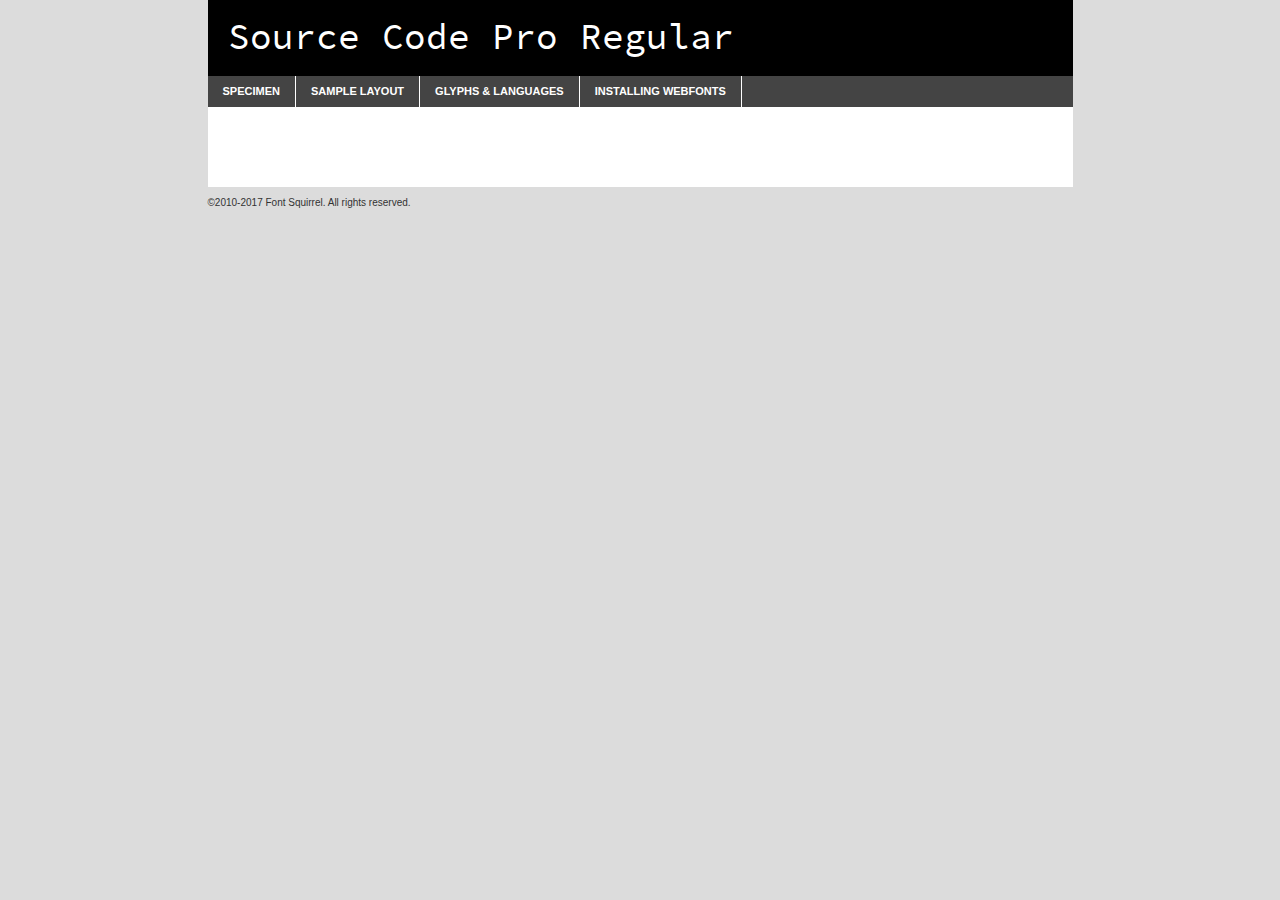
<file: Personal-Portfolio/css/sourcecodepro-regular-demo.html>
<!DOCTYPE html PUBLIC "-//W3C//DTD XHTML 1.0 Transitional//EN"
	"http://www.w3.org/TR/xhtml1/DTD/xhtml1-transitional.dtd">

<html xmlns="http://www.w3.org/1999/xhtml" xml:lang="en" lang="en">
<head>
	<meta http-equiv="Content-Type" content="text/html; charset=utf-8" />
	<script src="http://ajax.googleapis.com/ajax/libs/jquery/1.7.2/jquery.min.js" type="text/javascript" charset="utf-8"></script>
	<script type="text/javascript">
	(function($){$.fn.easyTabs=function(option){var param=jQuery.extend({fadeSpeed:"fast",defaultContent:1,activeClass:'active'},option);$(this).each(function(){var thisId="#"+this.id;if(param.defaultContent==''){param.defaultContent=1;}
	if(typeof param.defaultContent=="number")
	{var defaultTab=$(thisId+" .tabs li:eq("+(param.defaultContent-1)+") a").attr('href').substr(1);}else{var defaultTab=param.defaultContent;}
	$(thisId+" .tabs li a").each(function(){var tabToHide=$(this).attr('href').substr(1);$("#"+tabToHide).addClass('easytabs-tab-content');});hideAll();changeContent(defaultTab);function hideAll(){$(thisId+" .easytabs-tab-content").hide();}
	function changeContent(tabId){hideAll();$(thisId+" .tabs li").removeClass(param.activeClass);$(thisId+" .tabs li a[href=#"+tabId+"]").closest('li').addClass(param.activeClass);if(param.fadeSpeed!="none")
	{$(thisId+" #"+tabId).fadeIn(param.fadeSpeed);}else{$(thisId+" #"+tabId).show();}}
	$(thisId+" .tabs li").click(function(){var tabId=$(this).find('a').attr('href').substr(1);changeContent(tabId);return false;});});}})(jQuery);
	</script>
	<link rel="stylesheet" href="specimen_files/specimen_stylesheet.css" type="text/css" charset="utf-8" />
	<link rel="stylesheet" href="stylesheet.css" type="text/css" charset="utf-8" />

	<style type="text/css">
					body{
				font-family: 'source_code_proregular';
							}
		</style>

	<title>Source Code Pro Regular Specimen</title>
	
	
	<script type="text/javascript" charset="utf-8">
		$(document).ready(function() {
			$('#container').easyTabs({defaultContent:1});
		});
	</script>
</head>

<body>
<div id="container">
	<div id="header">
		Source Code Pro Regular	</div>
	<ul class="tabs">
		<li><a href="#specimen">Specimen</a></li>
		<li><a href="#layout">Sample Layout</a></li>
				<li><a href="#glyphs">Glyphs &amp; Languages</a></li>
		<li><a href="#installing">Installing Webfonts</a></li>
		
	</ul>
	
	<div id="main_content">

		
			<div id="specimen">
		
				<div class="section">
					<div class="grid12 firstcol">
						<div class="huge">AaBb</div>
					</div>
				</div>
		
				<div class="section">
					<div class="glyph_range">A&#x200B;B&#x200b;C&#x200b;D&#x200b;E&#x200b;F&#x200b;G&#x200b;H&#x200b;I&#x200b;J&#x200b;K&#x200b;L&#x200b;M&#x200b;N&#x200b;O&#x200b;P&#x200b;Q&#x200b;R&#x200b;S&#x200b;T&#x200b;U&#x200b;V&#x200b;W&#x200b;X&#x200b;Y&#x200b;Z&#x200b;a&#x200b;b&#x200b;c&#x200b;d&#x200b;e&#x200b;f&#x200b;g&#x200b;h&#x200b;i&#x200b;j&#x200b;k&#x200b;l&#x200b;m&#x200b;n&#x200b;o&#x200b;p&#x200b;q&#x200b;r&#x200b;s&#x200b;t&#x200b;u&#x200b;v&#x200b;w&#x200b;x&#x200b;y&#x200b;z&#x200b;1&#x200b;2&#x200b;3&#x200b;4&#x200b;5&#x200b;6&#x200b;7&#x200b;8&#x200b;9&#x200b;0&#x200b;&amp;&#x200b;.&#x200b;,&#x200b;?&#x200b;!&#x200b;&#64;&#x200b;(&#x200b;)&#x200b;#&#x200b;$&#x200b;%&#x200b;*&#x200b;+&#x200b;-&#x200b;=&#x200b;:&#x200b;;</div>
				</div>
				<div class="section">
					<div class="grid12 firstcol">
						<table class="sample_table">
							<tr><td>10</td><td class="size10">abcdefghijklmnopqrstuvwxyzABCDEFGHIJKLMNOPQRSTUVWXYZ0123456789abcdefghijklmnopqrstuvwxyzABCDEFGHIJKLMNOPQRSTUVWXYZ0123456789abcdefghijklmnopqrstuvwxyzABCDEFGHIJKLMNOPQRSTUVWXYZ</td></tr>
							<tr><td>11</td><td class="size11">abcdefghijklmnopqrstuvwxyzABCDEFGHIJKLMNOPQRSTUVWXYZ0123456789abcdefghijklmnopqrstuvwxyzABCDEFGHIJKLMNOPQRSTUVWXYZ0123456789abcdefghijklmnopqrstuvwxyzABCDEFGHIJKLMNOPQRSTUVWXYZ</td></tr>
							<tr><td>12</td><td class="size12">abcdefghijklmnopqrstuvwxyzABCDEFGHIJKLMNOPQRSTUVWXYZ0123456789abcdefghijklmnopqrstuvwxyzABCDEFGHIJKLMNOPQRSTUVWXYZ0123456789abcdefghijklmnopqrstuvwxyzABCDEFGHIJKLMNOPQRSTUVWXYZ</td></tr>
							<tr><td>13</td><td class="size13">abcdefghijklmnopqrstuvwxyzABCDEFGHIJKLMNOPQRSTUVWXYZ0123456789abcdefghijklmnopqrstuvwxyzABCDEFGHIJKLMNOPQRSTUVWXYZ0123456789abcdefghijklmnopqrstuvwxyzABCDEFGHIJKLMNOPQRSTUVWXYZ</td></tr>
							<tr><td>14</td><td class="size14">abcdefghijklmnopqrstuvwxyzABCDEFGHIJKLMNOPQRSTUVWXYZ0123456789abcdefghijklmnopqrstuvwxyzABCDEFGHIJKLMNOPQRSTUVWXYZ0123456789abcdefghijklmnopqrstuvwxyzABCDEFGHIJKLMNOPQRSTUVWXYZ</td></tr>
							<tr><td>16</td><td class="size16">abcdefghijklmnopqrstuvwxyzABCDEFGHIJKLMNOPQRSTUVWXYZ0123456789abcdefghijklmnopqrstuvwxyzABCDEFGHIJKLMNOPQRSTUVWXYZ</td></tr>
							<tr><td>18</td><td class="size18">abcdefghijklmnopqrstuvwxyzABCDEFGHIJKLMNOPQRSTUVWXYZ0123456789abcdefghijklmnopqrstuvwxyzABCDEFGHIJKLMNOPQRSTUVWXYZ</td></tr>
							<tr><td>20</td><td class="size20">abcdefghijklmnopqrstuvwxyzABCDEFGHIJKLMNOPQRSTUVWXYZ0123456789abcdefghijklmnopqrstuvwxyzABCDEFGHIJKLMNOPQRSTUVWXYZ</td></tr>
							<tr><td>24</td><td class="size24">abcdefghijklmnopqrstuvwxyzABCDEFGHIJKLMNOPQRSTUVWXYZ0123456789abcdefghijklmnopqrstuvwxyzABCDEFGHIJKLMNOPQRSTUVWXYZ</td></tr>
							<tr><td>30</td><td class="size30">abcdefghijklmnopqrstuvwxyzABCDEFGHIJKLMNOPQRSTUVWXYZ0123456789abcdefghijklmnopqrstuvwxyzABCDEFGHIJKLMNOPQRSTUVWXYZ</td></tr>
							<tr><td>36</td><td class="size36">abcdefghijklmnopqrstuvwxyzABCDEFGHIJKLMNOPQRSTUVWXYZ0123456789abcdefghijklmnopqrstuvwxyzABCDEFGHIJKLMNOPQRSTUVWXYZ</td></tr>
							<tr><td>48</td><td class="size48">abcdefghijklmnopqrstuvwxyzABCDEFGHIJKLMNOPQRSTUVWXYZ0123456789abcdefghijklmnopqrstuvwxyzABCDEFGHIJKLMNOPQRSTUVWXYZ</td></tr>
							<tr><td>60</td><td class="size60">abcdefghijklmnopqrstuvwxyzABCDEFGHIJKLMNOPQRSTUVWXYZ0123456789abcdefghijklmnopqrstuvwxyzABCDEFGHIJKLMNOPQRSTUVWXYZ</td></tr>
							<tr><td>72</td><td class="size72">abcdefghijklmnopqrstuvwxyzABCDEFGHIJKLMNOPQRSTUVWXYZ0123456789abcdefghijklmnopqrstuvwxyzABCDEFGHIJKLMNOPQRSTUVWXYZ</td></tr>
							<tr><td>90</td><td class="size90">abcdefghijklmnopqrstuvwxyzABCDEFGHIJKLMNOPQRSTUVWXYZ0123456789abcdefghijklmnopqrstuvwxyzABCDEFGHIJKLMNOPQRSTUVWXYZ</td></tr>
						</table>
				
					</div>
			
				</div>
		
		
		
								<div class="section" id="bodycomparison">


										<div id="xheight">
				<div class="fontbody">&#x25FC;&#x25FC;&#x25FC;&#x25FC;&#x25FC;&#x25FC;&#x25FC;&#x25FC;&#x25FC;&#x25FC;&#x25FC;&#x25FC;&#x25FC;&#x25FC;&#x25FC;&#x25FC;&#x25FC;&#x25FC;&#x25FC;&#x25FC;&#x25FC;&#x25FC;&#x25FC;&#x25FC;&#x25FC;&#x25FC;&#x25FC;&#x25FC;&#x25FC;&#x25FC;&#x25FC;&#x25FC;&#x25FC;&#x25FC;&#x25FC;&#x25FC;&#x25FC;&#x25FC;&#x25FC;&#x25FC;&#x25FC;&#x25FC;&#x25FC;&#x25FC;&#x25FC;&#x25FC;&#x25FC;&#x25FC;&#x25FC;&#x25FC;&#x25FC;&#x25FC;&#x25FC;&#x25FC;&#x25FC;&#x25FC;&#x25FC;&#x25FC;&#x25FC;&#x25FC;&#x25FC;&#x25FC;&#x25FC;&#x25FC;&#x25FC;&#x25FC;&#x25FC;&#x25FC;&#x25FC;&#x25FC;&#x25FC;&#x25FC;&#x25FC;&#x25FC;&#x25FC;&#x25FC;&#x25FC;&#x25FC;&#x25FC;&#x25FC;&#x25FC;&#x25FC;&#x25FC;&#x25FC;&#x25FC;&#x25FC;&#x25FC;&#x25FC;&#x25FC;&#x25FC;&#x25FC;&#x25FC;&#x25FC;&#x25FC;&#x25FC;&#x25FC;&#x25FC;&#x25FC;&#x25FC;body</div><div class="arialbody">body</div><div class="verdanabody">body</div><div class="georgiabody">body</div></div>
										<div class="fontbody" style="z-index:1">
											body<span>Source Code Pro Regular</span>
										</div>
										<div class="arialbody" style="z-index:1">
											body<span>Arial</span>
										</div>
										<div class="verdanabody" style="z-index:1">
											body<span>Verdana</span>
										</div>
										<div class="georgiabody" style="z-index:1">
											body<span>Georgia</span>
										</div>



								</div>
		
		
				<div class="section psample psample_row1" id="">
					
					<div class="grid2 firstcol">
						<p class="size10"><span>10.</span>Aenean lacinia bibendum nulla sed consectetur. Fusce dapibus, tellus ac cursus commodo, tortor mauris condimentum nibh, ut fermentum massa justo sit amet risus. Nullam id dolor id nibh ultricies vehicula ut id elit. Cum sociis natoque penatibus et magnis dis parturient montes, nascetur ridiculus mus. Nulla vitae elit libero, a pharetra augue.</p>
			
					</div>
					<div class="grid3">
						<p class="size11"><span>11.</span>Aenean lacinia bibendum nulla sed consectetur. Fusce dapibus, tellus ac cursus commodo, tortor mauris condimentum nibh, ut fermentum massa justo sit amet risus. Nullam id dolor id nibh ultricies vehicula ut id elit. Cum sociis natoque penatibus et magnis dis parturient montes, nascetur ridiculus mus. Nulla vitae elit libero, a pharetra augue.</p>
			
					</div>
					<div class="grid3">
						<p class="size12"><span>12.</span>Aenean lacinia bibendum nulla sed consectetur. Fusce dapibus, tellus ac cursus commodo, tortor mauris condimentum nibh, ut fermentum massa justo sit amet risus. Nullam id dolor id nibh ultricies vehicula ut id elit. Cum sociis natoque penatibus et magnis dis parturient montes, nascetur ridiculus mus. Nulla vitae elit libero, a pharetra augue.</p>
			
					</div>
					<div class="grid4">
						<p class="size13"><span>13.</span>Aenean lacinia bibendum nulla sed consectetur. Fusce dapibus, tellus ac cursus commodo, tortor mauris condimentum nibh, ut fermentum massa justo sit amet risus. Nullam id dolor id nibh ultricies vehicula ut id elit. Cum sociis natoque penatibus et magnis dis parturient montes, nascetur ridiculus mus. Nulla vitae elit libero, a pharetra augue.</p>
			
					</div>
					<div class="white_blend"></div>
					
				</div>
				<div class="section psample psample_row2" id="">
					<div class="grid3 firstcol">
						<p class="size14"><span>14.</span>Aenean lacinia bibendum nulla sed consectetur. Fusce dapibus, tellus ac cursus commodo, tortor mauris condimentum nibh, ut fermentum massa justo sit amet risus. Nullam id dolor id nibh ultricies vehicula ut id elit. Cum sociis natoque penatibus et magnis dis parturient montes, nascetur ridiculus mus. Nulla vitae elit libero, a pharetra augue.</p>
			
					</div>
					<div class="grid4">
						<p class="size16"><span>16.</span>Aenean lacinia bibendum nulla sed consectetur. Fusce dapibus, tellus ac cursus commodo, tortor mauris condimentum nibh, ut fermentum massa justo sit amet risus. Nullam id dolor id nibh ultricies vehicula ut id elit. Cum sociis natoque penatibus et magnis dis parturient montes, nascetur ridiculus mus. Nulla vitae elit libero, a pharetra augue.</p>
			
					</div>
					<div class="grid5">
						<p class="size18"><span>18.</span>Aenean lacinia bibendum nulla sed consectetur. Fusce dapibus, tellus ac cursus commodo, tortor mauris condimentum nibh, ut fermentum massa justo sit amet risus. Nullam id dolor id nibh ultricies vehicula ut id elit. Cum sociis natoque penatibus et magnis dis parturient montes, nascetur ridiculus mus. Nulla vitae elit libero, a pharetra augue.</p>
			
					</div>

					<div class="white_blend"></div>

				</div>
				
				<div class="section psample psample_row3" id="">
					<div class="grid5 firstcol">
						<p class="size20"><span>20.</span>Aenean lacinia bibendum nulla sed consectetur. Fusce dapibus, tellus ac cursus commodo, tortor mauris condimentum nibh, ut fermentum massa justo sit amet risus. Nullam id dolor id nibh ultricies vehicula ut id elit. Cum sociis natoque penatibus et magnis dis parturient montes, nascetur ridiculus mus. Nulla vitae elit libero, a pharetra augue.</p>
					</div>
					<div class="grid7">
						<p class="size24"><span>24.</span>Aenean lacinia bibendum nulla sed consectetur. Fusce dapibus, tellus ac cursus commodo, tortor mauris condimentum nibh, ut fermentum massa justo sit amet risus. Nullam id dolor id nibh ultricies vehicula ut id elit. Cum sociis natoque penatibus et magnis dis parturient montes, nascetur ridiculus mus. Nulla vitae elit libero, a pharetra augue.</p>
					</div>
					
					<div class="white_blend"></div>
					
				</div>
				
				<div class="section psample psample_row4" id="">
					<div class="grid12 firstcol">
						<p class="size30"><span>30.</span>Aenean lacinia bibendum nulla sed consectetur. Fusce dapibus, tellus ac cursus commodo, tortor mauris condimentum nibh, ut fermentum massa justo sit amet risus. Nullam id dolor id nibh ultricies vehicula ut id elit. Cum sociis natoque penatibus et magnis dis parturient montes, nascetur ridiculus mus. Nulla vitae elit libero, a pharetra augue.</p>
					</div>
					<div class="white_blend"></div>
					
				</div>
				
				
				
				<div class="section psample psample_row1 fullreverse">
					<div class="grid2 firstcol">
						<p class="size10"><span>10.</span>Aenean lacinia bibendum nulla sed consectetur. Fusce dapibus, tellus ac cursus commodo, tortor mauris condimentum nibh, ut fermentum massa justo sit amet risus. Nullam id dolor id nibh ultricies vehicula ut id elit. Cum sociis natoque penatibus et magnis dis parturient montes, nascetur ridiculus mus. Nulla vitae elit libero, a pharetra augue.</p>
			
					</div>
					<div class="grid3">
						<p class="size11"><span>11.</span>Aenean lacinia bibendum nulla sed consectetur. Fusce dapibus, tellus ac cursus commodo, tortor mauris condimentum nibh, ut fermentum massa justo sit amet risus. Nullam id dolor id nibh ultricies vehicula ut id elit. Cum sociis natoque penatibus et magnis dis parturient montes, nascetur ridiculus mus. Nulla vitae elit libero, a pharetra augue.</p>
			
					</div>
					<div class="grid3">
						<p class="size12"><span>12.</span>Aenean lacinia bibendum nulla sed consectetur. Fusce dapibus, tellus ac cursus commodo, tortor mauris condimentum nibh, ut fermentum massa justo sit amet risus. Nullam id dolor id nibh ultricies vehicula ut id elit. Cum sociis natoque penatibus et magnis dis parturient montes, nascetur ridiculus mus. Nulla vitae elit libero, a pharetra augue.</p>
			
					</div>
					<div class="grid4">
						<p class="size13"><span>13.</span>Aenean lacinia bibendum nulla sed consectetur. Fusce dapibus, tellus ac cursus commodo, tortor mauris condimentum nibh, ut fermentum massa justo sit amet risus. Nullam id dolor id nibh ultricies vehicula ut id elit. Cum sociis natoque penatibus et magnis dis parturient montes, nascetur ridiculus mus. Nulla vitae elit libero, a pharetra augue.</p>
			
					</div>
					<div class="black_blend"></div>
					
				</div>
				
				<div class="section psample psample_row2 fullreverse">
					<div class="grid3 firstcol">
						<p class="size14"><span>14.</span>Aenean lacinia bibendum nulla sed consectetur. Fusce dapibus, tellus ac cursus commodo, tortor mauris condimentum nibh, ut fermentum massa justo sit amet risus. Nullam id dolor id nibh ultricies vehicula ut id elit. Cum sociis natoque penatibus et magnis dis parturient montes, nascetur ridiculus mus. Nulla vitae elit libero, a pharetra augue.</p>
			
					</div>
					<div class="grid4">
						<p class="size16"><span>16.</span>Aenean lacinia bibendum nulla sed consectetur. Fusce dapibus, tellus ac cursus commodo, tortor mauris condimentum nibh, ut fermentum massa justo sit amet risus. Nullam id dolor id nibh ultricies vehicula ut id elit. Cum sociis natoque penatibus et magnis dis parturient montes, nascetur ridiculus mus. Nulla vitae elit libero, a pharetra augue.</p>
			
					</div>
					<div class="grid5">
						<p class="size18"><span>18.</span>Aenean lacinia bibendum nulla sed consectetur. Fusce dapibus, tellus ac cursus commodo, tortor mauris condimentum nibh, ut fermentum massa justo sit amet risus. Nullam id dolor id nibh ultricies vehicula ut id elit. Cum sociis natoque penatibus et magnis dis parturient montes, nascetur ridiculus mus. Nulla vitae elit libero, a pharetra augue.</p>
			
					</div>
					<div class="black_blend"></div>

				</div>
				
				<div class="section psample fullreverse psample_row3" id="">
					<div class="grid5 firstcol">
						<p class="size20"><span>20.</span>Aenean lacinia bibendum nulla sed consectetur. Fusce dapibus, tellus ac cursus commodo, tortor mauris condimentum nibh, ut fermentum massa justo sit amet risus. Nullam id dolor id nibh ultricies vehicula ut id elit. Cum sociis natoque penatibus et magnis dis parturient montes, nascetur ridiculus mus. Nulla vitae elit libero, a pharetra augue.</p>
					</div>
					<div class="grid7">
						<p class="size24"><span>24.</span>Aenean lacinia bibendum nulla sed consectetur. Fusce dapibus, tellus ac cursus commodo, tortor mauris condimentum nibh, ut fermentum massa justo sit amet risus. Nullam id dolor id nibh ultricies vehicula ut id elit. Cum sociis natoque penatibus et magnis dis parturient montes, nascetur ridiculus mus. Nulla vitae elit libero, a pharetra augue.</p>
					</div>
					
					<div class="black_blend"></div>
					
				</div>
				
				<div class="section psample fullreverse psample_row4" id="" style="border-bottom: 20px #000 solid;">
					<div class="grid12 firstcol">
						<p class="size30"><span>30.</span>Aenean lacinia bibendum nulla sed consectetur. Fusce dapibus, tellus ac cursus commodo, tortor mauris condimentum nibh, ut fermentum massa justo sit amet risus. Nullam id dolor id nibh ultricies vehicula ut id elit. Cum sociis natoque penatibus et magnis dis parturient montes, nascetur ridiculus mus. Nulla vitae elit libero, a pharetra augue.</p>
					</div>
					<div class="black_blend"></div>
					
				</div>
				
				
				
				
			</div>
			
			<div id="layout">
				
				<div class="section">
					
					<div class="grid12 firstcol">
						<h1>Lorem Ipsum Dolor</h1>
						<h2>Etiam porta sem malesuada magna mollis euismod</h2>
						
						<p class="byline">By <a href="#link">Aenean Lacinia</a></p>
					</div>
				</div>
				<div class="section">
					<div class="grid8 firstcol">
						<p class="large">Donec sed odio dui. Morbi leo risus, porta ac consectetur ac, vestibulum at eros. Fusce dapibus, tellus ac cursus commodo, tortor mauris condimentum nibh, ut fermentum massa justo sit amet risus. </p>

						
						<h3>Pellentesque ornare sem</h3>

						<p>Maecenas sed diam eget risus varius blandit sit amet non magna. Maecenas faucibus mollis interdum. Donec ullamcorper nulla non metus auctor fringilla. Nullam id dolor id nibh ultricies vehicula ut id elit. Nullam id dolor id nibh ultricies vehicula ut id elit. </p>

						<p>Aenean eu leo quam. Pellentesque ornare sem lacinia quam venenatis vestibulum. Lorem ipsum dolor sit amet, consectetur adipiscing elit. Cum sociis natoque penatibus et magnis dis parturient montes, nascetur ridiculus mus. </p>

						<p>Nulla vitae elit libero, a pharetra augue. Praesent commodo cursus magna, vel scelerisque nisl consectetur et. Aenean lacinia bibendum nulla sed consectetur. </p>

						<p>Nullam quis risus eget urna mollis ornare vel eu leo. Nullam quis risus eget urna mollis ornare vel eu leo. Maecenas sed diam eget risus varius blandit sit amet non magna. Donec ullamcorper nulla non metus auctor fringilla. </p>

						<h3>Cras mattis consectetur</h3>

						<p>Aenean eu leo quam. Pellentesque ornare sem lacinia quam venenatis vestibulum. Aenean lacinia bibendum nulla sed consectetur. Integer posuere erat a ante venenatis dapibus posuere velit aliquet. Cras mattis consectetur purus sit amet fermentum. </p>

						<p>Nullam id dolor id nibh ultricies vehicula ut id elit. Nullam quis risus eget urna mollis ornare vel eu leo. Cras mattis consectetur purus sit amet fermentum.</p>
					</div>
					
					<div class="grid4 sidebar">
						
						<div class="box reverse">
							<p class="last">Nullam quis risus eget urna mollis ornare vel eu leo. Donec ullamcorper nulla non metus auctor fringilla. Cras mattis consectetur purus sit amet fermentum. Sed posuere consectetur est at lobortis. Lorem ipsum dolor sit amet, consectetur adipiscing elit. </p>
						</div>
						
						<p class="caption">Maecenas sed diam eget risus varius.</p>

						<p>Vestibulum id ligula porta felis euismod semper. Integer posuere erat a ante venenatis dapibus posuere velit aliquet. Vestibulum id ligula porta felis euismod semper. Sed posuere consectetur est at lobortis. Maecenas sed diam eget risus varius blandit sit amet non magna. Fusce dapibus, tellus ac cursus commodo, tortor mauris condimentum nibh, ut fermentum massa justo sit amet risus. </p>

					

						<p>Duis mollis, est non commodo luctus, nisi erat porttitor ligula, eget lacinia odio sem nec elit. Aenean lacinia bibendum nulla sed consectetur. Vivamus sagittis lacus vel augue laoreet rutrum faucibus dolor auctor. Aenean lacinia bibendum nulla sed consectetur. Nullam quis risus eget urna mollis ornare vel eu leo. </p>

						<p>Praesent commodo cursus magna, vel scelerisque nisl consectetur et. Donec ullamcorper nulla non metus auctor fringilla. Maecenas faucibus mollis interdum. Fusce dapibus, tellus ac cursus commodo, tortor mauris condimentum nibh, ut fermentum massa justo sit amet risus. </p>

					</div>
				</div>
				
			</div>


			



		<div id="glyphs">
			<div class="section">
				<div class="grid12 firstcol">
			
				<h1>Language Support</h1>
				<p>The subset of Source Code Pro Regular in this kit supports the following languages:<br />
			
					Albanian, Basque, Breton, Chamorro, Danish, Dutch, English, Faroese, Finnish, French, Frisian, Galician, German, Icelandic, Italian, Malagasy, Norwegian, Portuguese, Spanish, Alsatian, Aragonese, Arapaho, Arrernte, Asturian, Aymara, Bislama, Cebuano, Corsican, Fijian, French_creole, Genoese, Gilbertese, Greenlandic, Haitian_creole, Hiligaynon, Hmong, Hopi, Ibanag, Iloko_ilokano, Indonesian, Interglossa_glosa, Interlingua, Irish_gaelic, Jerriais, Lojban, Lombard, Luxembourgeois, Manx, Mohawk, Norfolk_pitcairnese, Occitan, Oromo, Pangasinan, Papiamento, Piedmontese, Potawatomi, Rhaeto-romance, Romansh, Rotokas, Sami_lule, Samoan, Sardinian, Scots_gaelic, Seychelles_creole, Shona, Sicilian, Somali, Southern_ndebele, Swahili, Swati_swazi, Tagalog_filipino_pilipino, Tetum, Tok_pisin, Uyghur_latinized, Volapuk, Walloon, Warlpiri, Xhosa, Yapese, Zulu, Latinbasic, Ubasic, Demo				</p>
				<h1>Glyph Chart</h1>
				<p>The subset of Source Code Pro Regular in this kit includes all the glyphs listed below. Unicode entities are included above each glyph to help you insert individual characters into your layout.</p>
				<div id="glyph_chart">
			
																				 <div><p>&amp;#32;</p>&#32;</div>
																				 <div><p>&amp;#33;</p>&#33;</div>
																				 <div><p>&amp;#34;</p>&#34;</div>
																				 <div><p>&amp;#35;</p>&#35;</div>
																				 <div><p>&amp;#36;</p>&#36;</div>
																				 <div><p>&amp;#37;</p>&#37;</div>
																				 <div><p>&amp;#38;</p>&#38;</div>
																				 <div><p>&amp;#39;</p>&#39;</div>
																				 <div><p>&amp;#40;</p>&#40;</div>
																				 <div><p>&amp;#41;</p>&#41;</div>
																				 <div><p>&amp;#42;</p>&#42;</div>
																				 <div><p>&amp;#43;</p>&#43;</div>
																				 <div><p>&amp;#44;</p>&#44;</div>
																				 <div><p>&amp;#45;</p>&#45;</div>
																				 <div><p>&amp;#46;</p>&#46;</div>
																				 <div><p>&amp;#47;</p>&#47;</div>
																				 <div><p>&amp;#48;</p>&#48;</div>
																				 <div><p>&amp;#49;</p>&#49;</div>
																				 <div><p>&amp;#50;</p>&#50;</div>
																				 <div><p>&amp;#51;</p>&#51;</div>
																				 <div><p>&amp;#52;</p>&#52;</div>
																				 <div><p>&amp;#53;</p>&#53;</div>
																				 <div><p>&amp;#54;</p>&#54;</div>
																				 <div><p>&amp;#55;</p>&#55;</div>
																				 <div><p>&amp;#56;</p>&#56;</div>
																				 <div><p>&amp;#57;</p>&#57;</div>
																				 <div><p>&amp;#58;</p>&#58;</div>
																				 <div><p>&amp;#59;</p>&#59;</div>
																				 <div><p>&amp;#60;</p>&#60;</div>
																				 <div><p>&amp;#61;</p>&#61;</div>
																				 <div><p>&amp;#62;</p>&#62;</div>
																				 <div><p>&amp;#63;</p>&#63;</div>
																				 <div><p>&amp;#64;</p>&#64;</div>
																				 <div><p>&amp;#65;</p>&#65;</div>
																				 <div><p>&amp;#66;</p>&#66;</div>
																				 <div><p>&amp;#67;</p>&#67;</div>
																				 <div><p>&amp;#68;</p>&#68;</div>
																				 <div><p>&amp;#69;</p>&#69;</div>
																				 <div><p>&amp;#70;</p>&#70;</div>
																				 <div><p>&amp;#71;</p>&#71;</div>
																				 <div><p>&amp;#72;</p>&#72;</div>
																				 <div><p>&amp;#73;</p>&#73;</div>
																				 <div><p>&amp;#74;</p>&#74;</div>
																				 <div><p>&amp;#75;</p>&#75;</div>
																				 <div><p>&amp;#76;</p>&#76;</div>
																				 <div><p>&amp;#77;</p>&#77;</div>
																				 <div><p>&amp;#78;</p>&#78;</div>
																				 <div><p>&amp;#79;</p>&#79;</div>
																				 <div><p>&amp;#80;</p>&#80;</div>
																				 <div><p>&amp;#81;</p>&#81;</div>
																				 <div><p>&amp;#82;</p>&#82;</div>
																				 <div><p>&amp;#83;</p>&#83;</div>
																				 <div><p>&amp;#84;</p>&#84;</div>
																				 <div><p>&amp;#85;</p>&#85;</div>
																				 <div><p>&amp;#86;</p>&#86;</div>
																				 <div><p>&amp;#87;</p>&#87;</div>
																				 <div><p>&amp;#88;</p>&#88;</div>
																				 <div><p>&amp;#89;</p>&#89;</div>
																				 <div><p>&amp;#90;</p>&#90;</div>
																				 <div><p>&amp;#91;</p>&#91;</div>
																				 <div><p>&amp;#92;</p>&#92;</div>
																				 <div><p>&amp;#93;</p>&#93;</div>
																				 <div><p>&amp;#94;</p>&#94;</div>
																				 <div><p>&amp;#95;</p>&#95;</div>
																				 <div><p>&amp;#96;</p>&#96;</div>
																				 <div><p>&amp;#97;</p>&#97;</div>
																				 <div><p>&amp;#98;</p>&#98;</div>
																				 <div><p>&amp;#99;</p>&#99;</div>
																				 <div><p>&amp;#100;</p>&#100;</div>
																				 <div><p>&amp;#101;</p>&#101;</div>
																				 <div><p>&amp;#102;</p>&#102;</div>
																				 <div><p>&amp;#103;</p>&#103;</div>
																				 <div><p>&amp;#104;</p>&#104;</div>
																				 <div><p>&amp;#105;</p>&#105;</div>
																				 <div><p>&amp;#106;</p>&#106;</div>
																				 <div><p>&amp;#107;</p>&#107;</div>
																				 <div><p>&amp;#108;</p>&#108;</div>
																				 <div><p>&amp;#109;</p>&#109;</div>
																				 <div><p>&amp;#110;</p>&#110;</div>
																				 <div><p>&amp;#111;</p>&#111;</div>
																				 <div><p>&amp;#112;</p>&#112;</div>
																				 <div><p>&amp;#113;</p>&#113;</div>
																				 <div><p>&amp;#114;</p>&#114;</div>
																				 <div><p>&amp;#115;</p>&#115;</div>
																				 <div><p>&amp;#116;</p>&#116;</div>
																				 <div><p>&amp;#117;</p>&#117;</div>
																				 <div><p>&amp;#118;</p>&#118;</div>
																				 <div><p>&amp;#119;</p>&#119;</div>
																				 <div><p>&amp;#120;</p>&#120;</div>
																				 <div><p>&amp;#121;</p>&#121;</div>
																				 <div><p>&amp;#122;</p>&#122;</div>
																				 <div><p>&amp;#123;</p>&#123;</div>
																				 <div><p>&amp;#124;</p>&#124;</div>
																				 <div><p>&amp;#125;</p>&#125;</div>
																				 <div><p>&amp;#126;</p>&#126;</div>
																				 <div><p>&amp;#160;</p>&#160;</div>
																				 <div><p>&amp;#161;</p>&#161;</div>
																				 <div><p>&amp;#162;</p>&#162;</div>
																				 <div><p>&amp;#163;</p>&#163;</div>
																				 <div><p>&amp;#164;</p>&#164;</div>
																				 <div><p>&amp;#165;</p>&#165;</div>
																				 <div><p>&amp;#166;</p>&#166;</div>
																				 <div><p>&amp;#167;</p>&#167;</div>
																				 <div><p>&amp;#168;</p>&#168;</div>
																				 <div><p>&amp;#169;</p>&#169;</div>
																				 <div><p>&amp;#170;</p>&#170;</div>
																				 <div><p>&amp;#171;</p>&#171;</div>
																				 <div><p>&amp;#172;</p>&#172;</div>
																				 <div><p>&amp;#173;</p>&#173;</div>
																				 <div><p>&amp;#174;</p>&#174;</div>
																				 <div><p>&amp;#175;</p>&#175;</div>
																				 <div><p>&amp;#176;</p>&#176;</div>
																				 <div><p>&amp;#177;</p>&#177;</div>
																				 <div><p>&amp;#178;</p>&#178;</div>
																				 <div><p>&amp;#179;</p>&#179;</div>
																				 <div><p>&amp;#180;</p>&#180;</div>
																				 <div><p>&amp;#181;</p>&#181;</div>
																				 <div><p>&amp;#182;</p>&#182;</div>
																				 <div><p>&amp;#183;</p>&#183;</div>
																				 <div><p>&amp;#184;</p>&#184;</div>
																				 <div><p>&amp;#185;</p>&#185;</div>
																				 <div><p>&amp;#186;</p>&#186;</div>
																				 <div><p>&amp;#187;</p>&#187;</div>
																				 <div><p>&amp;#188;</p>&#188;</div>
																				 <div><p>&amp;#189;</p>&#189;</div>
																				 <div><p>&amp;#190;</p>&#190;</div>
																				 <div><p>&amp;#191;</p>&#191;</div>
																				 <div><p>&amp;#192;</p>&#192;</div>
																				 <div><p>&amp;#193;</p>&#193;</div>
																				 <div><p>&amp;#194;</p>&#194;</div>
																				 <div><p>&amp;#195;</p>&#195;</div>
																				 <div><p>&amp;#196;</p>&#196;</div>
																				 <div><p>&amp;#197;</p>&#197;</div>
																				 <div><p>&amp;#198;</p>&#198;</div>
																				 <div><p>&amp;#199;</p>&#199;</div>
																				 <div><p>&amp;#200;</p>&#200;</div>
																				 <div><p>&amp;#201;</p>&#201;</div>
																				 <div><p>&amp;#202;</p>&#202;</div>
																				 <div><p>&amp;#203;</p>&#203;</div>
																				 <div><p>&amp;#204;</p>&#204;</div>
																				 <div><p>&amp;#205;</p>&#205;</div>
																				 <div><p>&amp;#206;</p>&#206;</div>
																				 <div><p>&amp;#207;</p>&#207;</div>
																				 <div><p>&amp;#208;</p>&#208;</div>
																				 <div><p>&amp;#209;</p>&#209;</div>
																				 <div><p>&amp;#210;</p>&#210;</div>
																				 <div><p>&amp;#211;</p>&#211;</div>
																				 <div><p>&amp;#212;</p>&#212;</div>
																				 <div><p>&amp;#213;</p>&#213;</div>
																				 <div><p>&amp;#214;</p>&#214;</div>
																				 <div><p>&amp;#215;</p>&#215;</div>
																				 <div><p>&amp;#216;</p>&#216;</div>
																				 <div><p>&amp;#217;</p>&#217;</div>
																				 <div><p>&amp;#218;</p>&#218;</div>
																				 <div><p>&amp;#219;</p>&#219;</div>
																				 <div><p>&amp;#220;</p>&#220;</div>
																				 <div><p>&amp;#221;</p>&#221;</div>
																				 <div><p>&amp;#222;</p>&#222;</div>
																				 <div><p>&amp;#223;</p>&#223;</div>
																				 <div><p>&amp;#224;</p>&#224;</div>
																				 <div><p>&amp;#225;</p>&#225;</div>
																				 <div><p>&amp;#226;</p>&#226;</div>
																				 <div><p>&amp;#227;</p>&#227;</div>
																				 <div><p>&amp;#228;</p>&#228;</div>
																				 <div><p>&amp;#229;</p>&#229;</div>
																				 <div><p>&amp;#230;</p>&#230;</div>
																				 <div><p>&amp;#231;</p>&#231;</div>
																				 <div><p>&amp;#232;</p>&#232;</div>
																				 <div><p>&amp;#233;</p>&#233;</div>
																				 <div><p>&amp;#234;</p>&#234;</div>
																				 <div><p>&amp;#235;</p>&#235;</div>
																				 <div><p>&amp;#236;</p>&#236;</div>
																				 <div><p>&amp;#237;</p>&#237;</div>
																				 <div><p>&amp;#238;</p>&#238;</div>
																				 <div><p>&amp;#239;</p>&#239;</div>
																				 <div><p>&amp;#240;</p>&#240;</div>
																				 <div><p>&amp;#241;</p>&#241;</div>
																				 <div><p>&amp;#242;</p>&#242;</div>
																				 <div><p>&amp;#243;</p>&#243;</div>
																				 <div><p>&amp;#244;</p>&#244;</div>
																				 <div><p>&amp;#245;</p>&#245;</div>
																				 <div><p>&amp;#246;</p>&#246;</div>
																				 <div><p>&amp;#247;</p>&#247;</div>
																				 <div><p>&amp;#248;</p>&#248;</div>
																				 <div><p>&amp;#249;</p>&#249;</div>
																				 <div><p>&amp;#250;</p>&#250;</div>
																				 <div><p>&amp;#251;</p>&#251;</div>
																				 <div><p>&amp;#252;</p>&#252;</div>
																				 <div><p>&amp;#253;</p>&#253;</div>
																				 <div><p>&amp;#254;</p>&#254;</div>
																				 <div><p>&amp;#255;</p>&#255;</div>
																				 <div><p>&amp;#338;</p>&#338;</div>
																				 <div><p>&amp;#339;</p>&#339;</div>
																				 <div><p>&amp;#376;</p>&#376;</div>
																				 <div><p>&amp;#710;</p>&#710;</div>
																				 <div><p>&amp;#732;</p>&#732;</div>
																				 <div><p>&amp;#8192;</p>&#8192;</div>
																				 <div><p>&amp;#8193;</p>&#8193;</div>
																				 <div><p>&amp;#8194;</p>&#8194;</div>
																				 <div><p>&amp;#8195;</p>&#8195;</div>
																				 <div><p>&amp;#8196;</p>&#8196;</div>
																				 <div><p>&amp;#8197;</p>&#8197;</div>
																				 <div><p>&amp;#8198;</p>&#8198;</div>
																				 <div><p>&amp;#8199;</p>&#8199;</div>
																				 <div><p>&amp;#8200;</p>&#8200;</div>
																				 <div><p>&amp;#8201;</p>&#8201;</div>
																				 <div><p>&amp;#8202;</p>&#8202;</div>
																				 <div><p>&amp;#8208;</p>&#8208;</div>
																				 <div><p>&amp;#8209;</p>&#8209;</div>
																				 <div><p>&amp;#8210;</p>&#8210;</div>
																				 <div><p>&amp;#8211;</p>&#8211;</div>
																				 <div><p>&amp;#8212;</p>&#8212;</div>
																				 <div><p>&amp;#8216;</p>&#8216;</div>
																				 <div><p>&amp;#8217;</p>&#8217;</div>
																				 <div><p>&amp;#8218;</p>&#8218;</div>
																				 <div><p>&amp;#8220;</p>&#8220;</div>
																				 <div><p>&amp;#8221;</p>&#8221;</div>
																				 <div><p>&amp;#8222;</p>&#8222;</div>
																				 <div><p>&amp;#8226;</p>&#8226;</div>
																				 <div><p>&amp;#8230;</p>&#8230;</div>
																				 <div><p>&amp;#8239;</p>&#8239;</div>
																				 <div><p>&amp;#8249;</p>&#8249;</div>
																				 <div><p>&amp;#8250;</p>&#8250;</div>
																				 <div><p>&amp;#8287;</p>&#8287;</div>
																				 <div><p>&amp;#8364;</p>&#8364;</div>
																				 <div><p>&amp;#8482;</p>&#8482;</div>
																				 <div><p>&amp;#9724;</p>&#9724;</div>
																				 <div><p>&amp;#64257;</p>&#64257;</div>
																				 <div><p>&amp;#64258;</p>&#64258;</div>
																																																</div>	
				</div>
		
		
			</div>
		</div>
		
		
		<div id="specs">
			
		</div>
	
		<div id="installing">
			<div class="section">
				<div class="grid7 firstcol">
					<h1>Installing Webfonts</h1>
					
					<p>Webfonts are supported by all major browser platforms but not all in the same way. There are currently four different font formats that must be included in order to target all browsers. This includes TTF, WOFF, EOT and SVG.</p>
					
					<h2>1. Upload your webfonts</h2>
					<p>You must upload your webfont kit to your website. They should be in or near the same directory as your CSS files.</p>
					
					<h2>2. Include the webfont stylesheet</h2>
					<p>A special CSS @font-face declaration helps the various browsers select the appropriate font it needs without causing you a bunch of headaches. Learn more about this syntax by reading the <a href="https://www.fontspring.com/blog/further-hardening-of-the-bulletproof-syntax">Fontspring blog post</a> about it. The code for it is as follows:</p>


<code>
@font-face{ 
	font-family: 'MyWebFont';
	src: url('WebFont.eot');
	src: url('WebFont.eot?#iefix') format('embedded-opentype'),
	     url('WebFont.woff') format('woff'),
	     url('WebFont.ttf') format('truetype'),
	     url('WebFont.svg#webfont') format('svg');
}
</code>

	<p>We've already gone ahead and generated the code for you. All you have to do is link to the stylesheet in your HTML, like this:</p>
	<code>&lt;link rel=&quot;stylesheet&quot; href=&quot;stylesheet.css&quot; type=&quot;text/css&quot; charset=&quot;utf-8&quot; /&gt;</code>

					<h2>3. Modify your own stylesheet</h2>
					<p>To take advantage of your new fonts, you must tell your stylesheet to use them. Look at the original @font-face declaration above and find the property called "font-family." The name linked there will be what you use to reference the font. Prepend that webfont name to the font stack in the "font-family" property, inside the selector you want to change. For example:</p>
<code>p { font-family: 'WebFont', Arial, sans-serif; }</code>

<h2>4. Test</h2>
<p>Getting webfonts to work cross-browser <em>can</em> be tricky. Use the information in the sidebar to help you if you find that fonts aren't loading in a particular browser.</p>
				</div>
				
				<div class="grid5 sidebar">
					<div class="box">
						<h2>Troubleshooting<br />Font-Face Problems</h2>
						<p>Having trouble getting your webfonts to load in your new website? Here are some tips to sort out what might be the problem.</p>

						<h3>Fonts not showing in any browser</h3>

						<p>This sounds like you need to work on the plumbing. You either did not upload the fonts to the correct directory, or you did not link the fonts properly in the CSS. If you've confirmed that all this is correct and you still have a problem, take a look at your .htaccess file and see if requests are getting intercepted.</p>

						<h3>Fonts not loading in iPhone or iPad</h3>

						<p>The most common problem here is that you are serving the fonts from an IIS server. IIS refuses to serve files that have unknown MIME types. If that is the case, you must set the MIME type for SVG to "image/svg+xml" in the server settings. Follow these instructions from Microsoft if you need help.</p>

						<h3>Fonts not loading in Firefox</h3>

						<p>The primary reason for this failure? You are still using a version Firefox older than 3.5. So upgrade already! If that isn't it, then you are very likely serving fonts from a different domain. Firefox requires that all font assets be served from the same domain. Lastly it is possible that you need to add WOFF to your list of MIME types (if you are serving via IIS.)</p>

						<h3>Fonts not loading in IE</h3>

						<p>Are you looking at Internet Explorer on an actual Windows machine or are you cheating by using a service like Adobe BrowserLab? Many of these screenshot services do not render @font-face for IE. Best to test it on a real machine.</p>

						<h3>Fonts not loading in IE9</h3>

						<p>IE9, like Firefox, requires that fonts be served from the same domain as the website. Make sure that is the case.</p>
					</div>
				</div>
			</div>
			
		</div>
	
	</div>
	<div id="footer">
		<p>&copy;2010-2017 Font Squirrel. All rights reserved.</p>
	</div>
</div>
</body>
</html>
</file>
<file: astronomy_pod_ch18/apod.css>
body {
    font-family: Arial, Helvetica, sans-serif;
    background-color: white;
    margin: 0 auto;
    width: 700px;
    border: 3px solid blue;
    padding: 0 2em 1em;
}
h1, h3 {
    color: blue;
}
div {
    margin-bottom: 1em;
}
label {
    display: inline-block;
    width: 5em;
}
input {
    margin-right: 0.5em;
}
.error {
    color: red;
}
.right {
    float: right;
}
</file>
<file: Lab 8/css/styles.css>
.jumbotron {
    background-position: center center;
    background-repeat: no-repeat;
    background-size: cover;
    padding: 22em;
}
#inventory-btn {
    margin-top: 2em;
}
.footer {
    background: #111;
    color: white;
    text-align: center;
    padding: 2.5em 0;
}
.footer a {
    color: inherit;
    text-decoration: underline;
}
.footer__link {
    font-size: medium;
    font-weight: bold;
}
.footer__link:hover {
    opacity: .7;
}
</file>
<file: Personal-Portfolio/css/stylesheet.css>
/*! Generated by Font Squirrel (https://www.fontsquirrel.com) on November 11, 2020 */



@font-face {
    font-family: 'source_code_proregular';
    src: url('sourcecodepro-regular-webfont.woff2') format('woff2'),
         url('sourcecodepro-regular-webfont.woff') format('woff');
    font-weight: normal;
    font-style: normal;

}




@font-face {
    font-family: 'source_code_probold';
    src: url('sourcecodepro-bold-webfont.woff2') format('woff2'),
         url('sourcecodepro-bold-webfont.woff') format('woff');
    font-weight: normal;
    font-style: normal;

}
</file>
<file: Personal-Portfolio/css/specimen_files/specimen_stylesheet.css>
@import url('grid_12-825-55-15.css');

/*  
	CSS Reset by Eric Meyer - Released under Public Domain
    http://meyerweb.com/eric/tools/css/reset/
*/
html, body, div, span, applet, object, iframe,
h1, h2, h3, h4, h5, h6, p, blockquote, pre,
a, abbr, acronym, address, big, cite, code,
del, dfn, em, font, img, ins, kbd, q, s, samp,
small, strike, strong, sub, sup, tt, var,
b, u, i, center, dl, dt, dd, ol, ul, li,
fieldset, form, label, legend, table, 
caption, tbody, tfoot, thead, tr, th, td 
                  {margin: 0;padding: 0;border: 0;outline: 0;
                  font-size: 100%;vertical-align: baseline;
                  background: transparent;}
body              {line-height: 1;}
ol, ul            {list-style: none;}
blockquote, q     {quotes: none;}
blockquote:before, blockquote:after,
q:before, q:after {content: '';	content: none;}
:focus            {outline: 0;}
ins               {text-decoration: none;}
del               {text-decoration: line-through;}
table             {border-collapse: collapse;border-spacing: 0;}




body {
	color: #000;
	background-color: #dcdcdc;
}

a {
	text-decoration: none;
	color: #1883ba;
}

h1{
	font-size: 32px;
	font-weight: normal;
	font-style: normal;
	margin-bottom: 18px;
}

h2{
	font-size: 18px;
}

#container {
	width: 865px;
	margin: 0px auto;
}


#header {
	padding: 20px;
	font-size: 36px;
	background-color: #000;
	color: #fff;
}

#header span {
	color: #666;
}
#main_content {
	background-color: #fff;
	padding: 60px 20px 20px;
}


#footer p {
	margin: 0;
	padding-top: 10px;
	padding-bottom: 50px;
	color: #333;
	font: 10px Arial, sans-serif;
}

.tabs {
	width: 100%;
	height: 31px;
	background-color: #444;
}
.tabs li {
	float:  left;
	margin: 0;
	overflow: hidden;
	background-color: #444;
}
.tabs li a {
	display: block;
	color: #fff;
	text-decoration: none;
	font: bold 11px/11px 'Arial';
	text-transform: uppercase;
	padding: 10px 15px;
	border-right: 1px solid #fff;
}

.tabs li a:hover {
		background-color: #00b3ff;

}

.tabs li.active a {
	color:  #000;
	background-color: #fff;
}



div.huge {
	
	font-size: 300px;
	line-height: 1em;
	padding: 0;
	letter-spacing: -.02em;
	overflow: hidden;
}
div.glyph_range {
	font-size: 72px;
	line-height: 1.1em;
}

.size10{ font-size: 10px; }
.size11{ font-size: 11px; }
.size12{ font-size: 12px; }
.size13{ font-size: 13px; }
.size14{ font-size: 14px; }
.size16{ font-size: 16px; }
.size18{ font-size: 18px; }
.size20{ font-size: 20px; }
.size24{ font-size: 24px; }
.size30{ font-size: 30px; }
.size36{ font-size: 36px; }
.size48{ font-size: 48px; }
.size60{ font-size: 60px; }
.size72{ font-size: 72px; }
.size90{ font-size: 90px; }


.psample_row1 {	height: 120px;}
.psample_row1 {	height: 120px;}
.psample_row2 {	height: 160px;}
.psample_row3 {	height: 160px;}
.psample_row4 {	height: 160px;}

.psample {
	overflow: hidden;
	position: relative;
}
.psample p {
	line-height: 1.3em;
	display: block;
	overflow: hidden;
	margin: 0;
}

.psample span {
	margin-right: .5em;
}

.white_blend {
	width: 100%;
	height: 61px;
	background-image: url([data-uri]);
	position: absolute;
	bottom: 0;
}
.black_blend {
	width: 100%;
	height: 61px;
	background-image: url([data-uri]);
	position: absolute;
	bottom: 0;
}
.fullreverse {
	background:  #000 !important;
	color:  #fff !important;
	margin-left: -20px;
	padding-left: 20px;
	margin-right: -20px;
	padding-right: 20px;
	padding: 20px;
	margin-bottom:0;
}


.sample_table td {
	padding-top: 3px;
	padding-bottom:5px;
	padding-left: 5px;
	vertical-align: middle;
	line-height: 1.2em;
}

.sample_table td:first-child {
	background-color: #eee;
	text-align: right;
	padding-right: 5px;
	padding-left: 0;
	padding: 5px;
	font: 11px/12px "Courier New", Courier, mono;
}

code {
	white-space: pre;
	background-color: #eee;
	display: block;
	padding: 10px;
	margin-bottom: 18px;
	overflow: auto;
}


.bottom,.last 	{margin-bottom:0 !important; padding-bottom:0 !important;}

.box  { 
  padding: 18px; 
  margin-bottom: 18px; 
  background: #eee; 
}

.reverse,.reversed { background:  #000 !important;color:  #fff !important; border: none !important;}

#bodycomparison {
	position: relative;
	overflow: hidden;
	font-size: 72px;
	height: 90px;
	white-space: nowrap;
}

#bodycomparison div{
	font-size: 72px;
	line-height: 90px;
	display: inline;
	margin: 0 15px 0 0;
	padding: 0;
}

#bodycomparison div span{
	font: 10px Arial;
	position: absolute;
	left: 0;
}
#xheight {
	float: none;
	position: absolute;
	color: #d9f3ff;
	font-size: 72px;
	line-height: 90px;
}

.fontbody {
 position: relative;
}
.arialbody{
	font-family: Arial;
	position: relative;
}
.verdanabody{
	font-family: Verdana;
	position: relative;
}
.georgiabody{
	font-family: Georgia;
	position: relative;
}

/* @group Layout page
 */

#layout h1 {
	font-size: 36px;
	line-height: 42px;
	font-weight: normal;
	font-style: normal;
}

#layout h2 {
	font-size: 24px;
	line-height: 23px;
	font-weight: normal;
	font-style: normal;
}

#layout h3 {
	font-size: 22px;
	line-height: 1.4em;
	margin-top: 1em;
	font-weight: normal;
	font-style: normal;
}


#layout p.byline {
	font-size: 12px;
	margin-top: 18px;
	line-height: 12px;
	margin-bottom: 0;
}
#layout p {
	font-size: 14px;
	line-height: 21px;
	margin-bottom: .5em;
}

#layout p.large{
	font-size: 18px;
	line-height: 26px;
}

#layout .sidebar p{
	font-size: 12px;
	line-height: 1.4em;
}

#layout p.caption {
	font-size: 10px;
	margin-top: -16px;
	margin-bottom: 18px;
}

/* @end */

/* @group Glyphs */

#glyph_chart div{
	background-color: #d9f3ff;
	color: black;
	float: left;
	font-size: 36px;
	height: 1.2em;
	line-height: 1.2em;
	margin-bottom: 1px;
	margin-right: 1px;
	text-align: center;
	width: 1.2em;
	position: relative;
	padding: .6em .2em .2em;
}

#glyph_chart div p {
	position: absolute;
	left: 0;
	top: 0;
	display: block;
	text-align: center;
	font: bold 9px Arial, sans-serif;
	background-color: #3a768f;
	width: 100%;
	color: #fff;
	padding: 2px 0;
}


#glyphs h1 {
	font-family: Arial, sans-serif;
}
/* @end */

/* @group Installing */

#installing {
	font: 13px Arial, sans-serif;
}

#installing p,
#glyphs p{
	line-height: 1.2em;
	margin-bottom: 18px;
	font: 13px Arial, sans-serif;
}



#installing h3{
	font-size: 15px;
	margin-top: 18px;
}

/* @end */

#rendering h1 {
	font-family: Arial, sans-serif;
}
.render_table td {
	font: 11px "Courier New", Courier, mono;
	vertical-align: middle;
}
</file>
